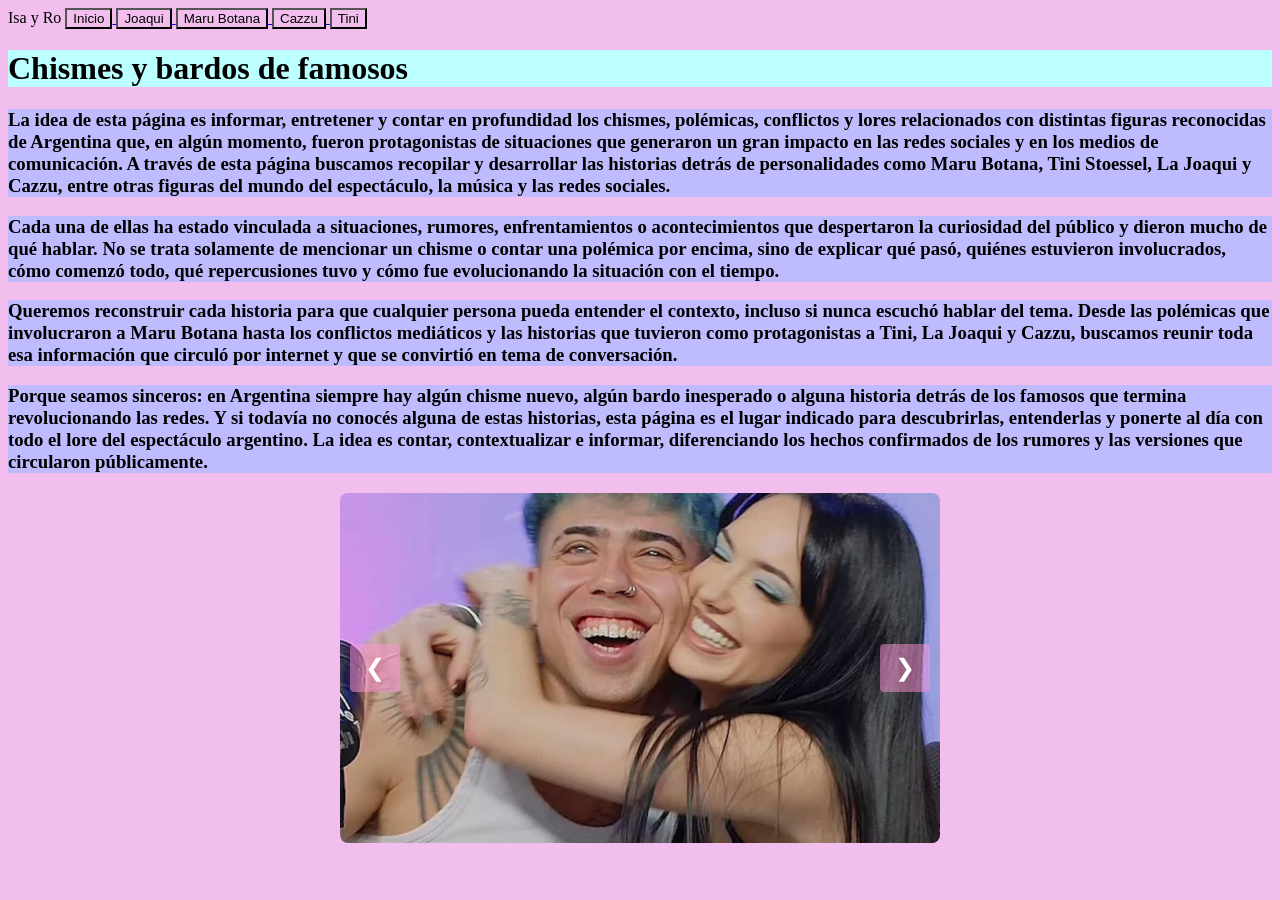
<file: index.html>
<!DOCTYPE html>
<html lang="en">
<head>
    <meta charset="UTF-8">
    <meta name="viewport" content="width=device-width, initial-scale=1.0">
    <title><chismes.bardos></title>
        <link rel="stylesheet" href="style.css">
</head>Isa y Ro<head> 
<body>
    <a href="index.html"> <button>Inicio</button> </a>
    <a href="/Trabajo 1 (Joaqui)/joaqui.html"> <button>Joaqui</button> </a>
    <a href="/Trabajo 2 (Maru)/Trabajo 2 (Maru).html"> <button>Maru Botana</button> </a>
    <a href="/trabajo 3 (Cazzu)/Trabajo 3 (Cazzu).html"> <button>Cazzu</button> </a>
    <a href="/Trabajo 4 (Tini)/Trabajo 4 (Tini.html).html"> <button>Tini</button> </a>


    <h1>Chismes y bardos de famosos</h1>
   
    <h3>La idea de esta página es informar, entretener y contar en profundidad los chismes, polémicas, conflictos y lores relacionados con distintas figuras reconocidas de Argentina que, en algún momento, fueron protagonistas de situaciones que generaron un gran impacto en las redes sociales y en los medios de comunicación. A través de esta página buscamos recopilar y desarrollar las historias detrás de personalidades como Maru Botana, Tini Stoessel, La Joaqui y Cazzu, entre otras figuras del mundo del espectáculo, la música y las redes sociales.</h3>
        
    <h3>Cada una de ellas ha estado vinculada a situaciones, rumores, enfrentamientos o acontecimientos que despertaron la curiosidad del público y dieron mucho de qué hablar. No se trata solamente de mencionar un chisme o contar una polémica por encima, sino de explicar qué pasó, quiénes estuvieron involucrados, cómo comenzó todo, qué repercusiones tuvo y cómo fue evolucionando la situación con el tiempo.</h3> 
        
    <h3>Queremos reconstruir cada historia para que cualquier persona pueda entender el contexto, incluso si nunca escuchó hablar del tema. Desde las polémicas que involucraron a Maru Botana hasta los conflictos mediáticos y las historias que tuvieron como protagonistas a Tini, La Joaqui y Cazzu, buscamos reunir toda esa información que circuló por internet y que se convirtió en tema de conversación.</h3>
        
    <h3>Porque seamos sinceros: en Argentina siempre hay algún chisme nuevo, algún bardo inesperado o alguna historia detrás de los famosos que termina revolucionando las redes. Y si todavía no conocés alguna de estas historias, esta página es el lugar indicado para descubrirlas, entenderlas y ponerte al día con todo el lore del espectáculo argentino. La idea es contar, contextualizar e informar, diferenciando los hechos confirmados de los rumores y las versiones que circularon públicamente.</h3>

   
   
    <div class="carrusel-contenedor">
        <div class="carrusel" id="carrusel">
          <div class="diapositiva">
            <img src="Trabajo 1 (Joaqui)/joaqui 1.jpg" alt="La Joaqui y Luck Ra">
          </div>
          <div class="diapositiva">
            <img src="Trabajo 2 (Maru)/22.jfif" alt="Maru Botana">
          </div>
          <div class="diapositiva">
            <img src="trabajo 3 (Cazzu)/IMG_4603.jpeg" alt="Cazzu">
          </div>
          <div class="diapositiva">
            <img src="Trabajo 4 (Tini)/tini4 (1).webp" alt="Tini">
          </div>

        </div>
     
        <button class="boton-carrusel anterior" onclick="mover(-1)">&#10094;</button>
        <button class="boton-carrusel siguiente" onclick="mover(1)">&#10095;</button>
      </div>


</body>

<script>
    let indiceActual = 0;

    function mover(direccion) {
      const diapositivas = document.querySelectorAll('.diapositiva');
      const totalDiapositivas = diapositivas.length;
     
      indiceActual += direccion;

      if (indiceActual >= totalDiapositivas) {
        indiceActual = 0;
      } else if (indiceActual < 0) {
        indiceActual = totalDiapositivas - 1;
      }

      const carrusel = document.getElementById('carrusel');
      carrusel.style.transform = `translateX(-${indiceActual * 100}%)`;
    }
  </script>


</html>
</file>
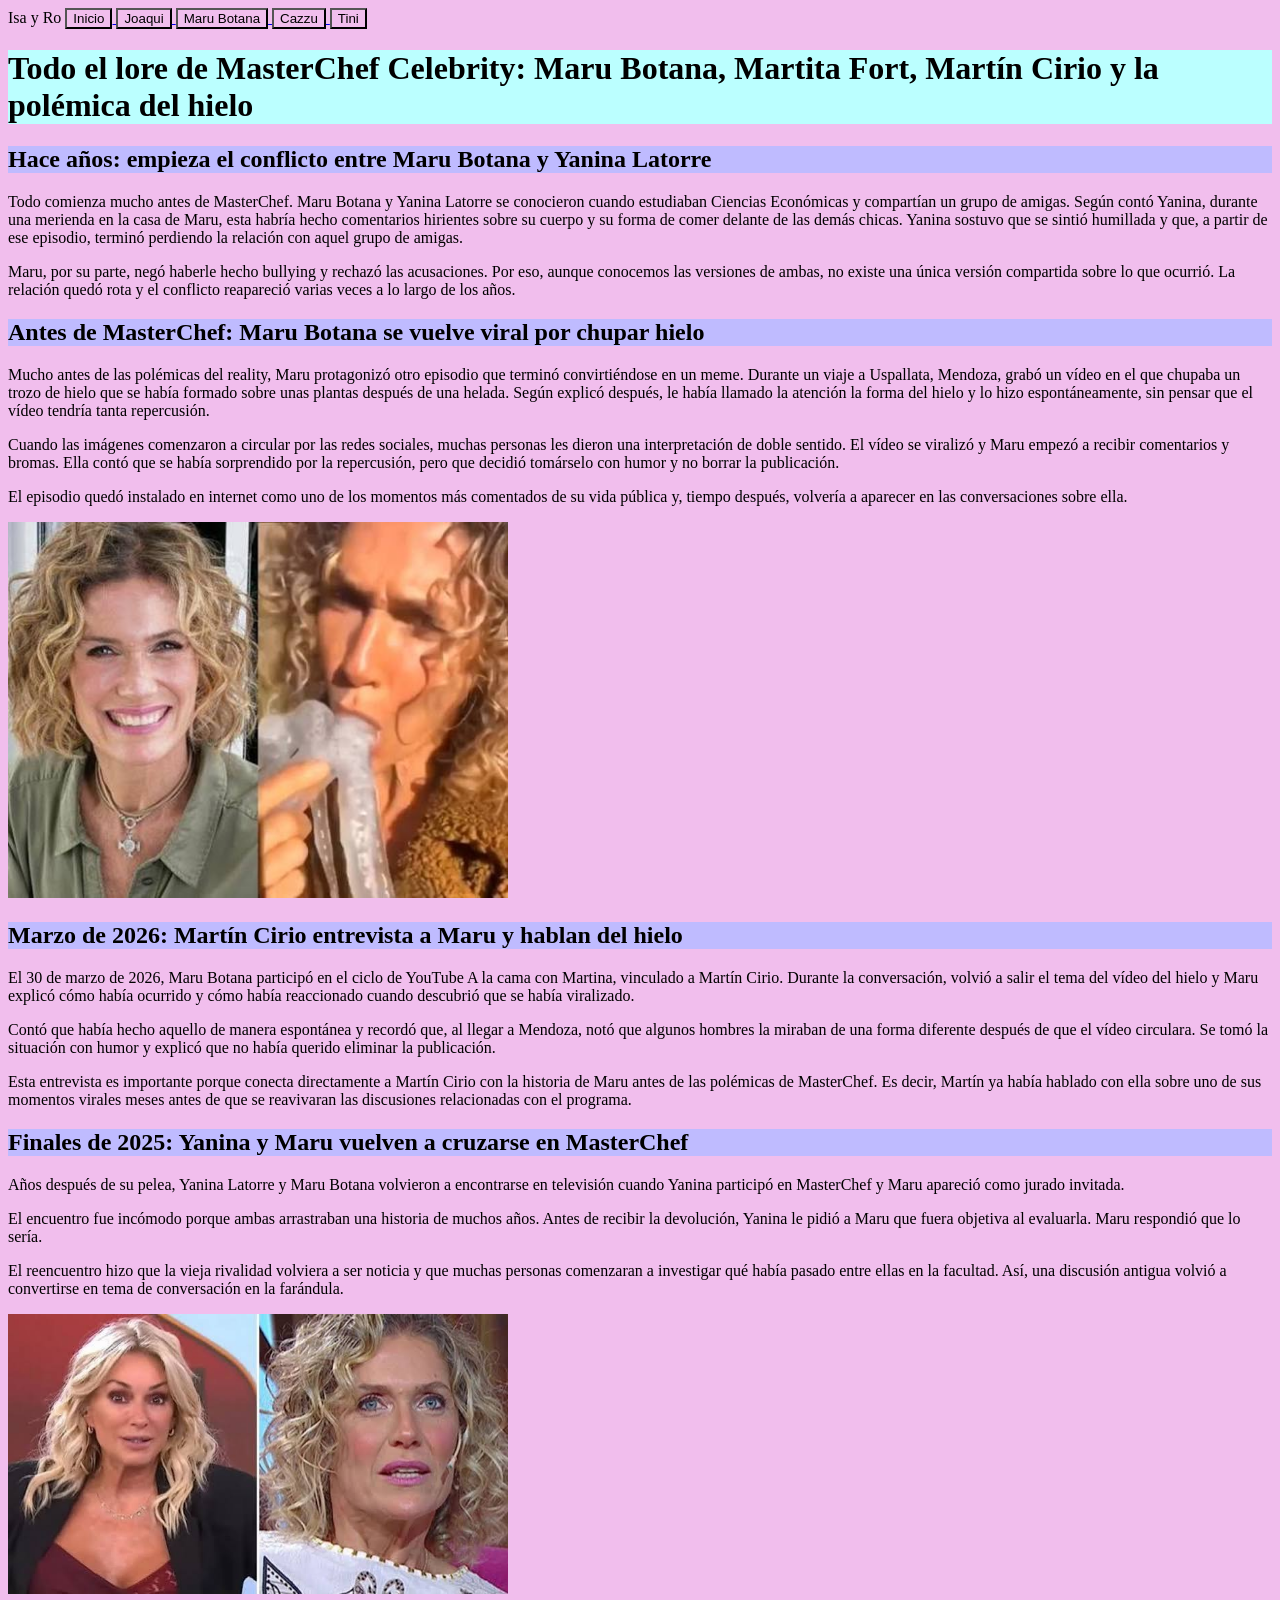
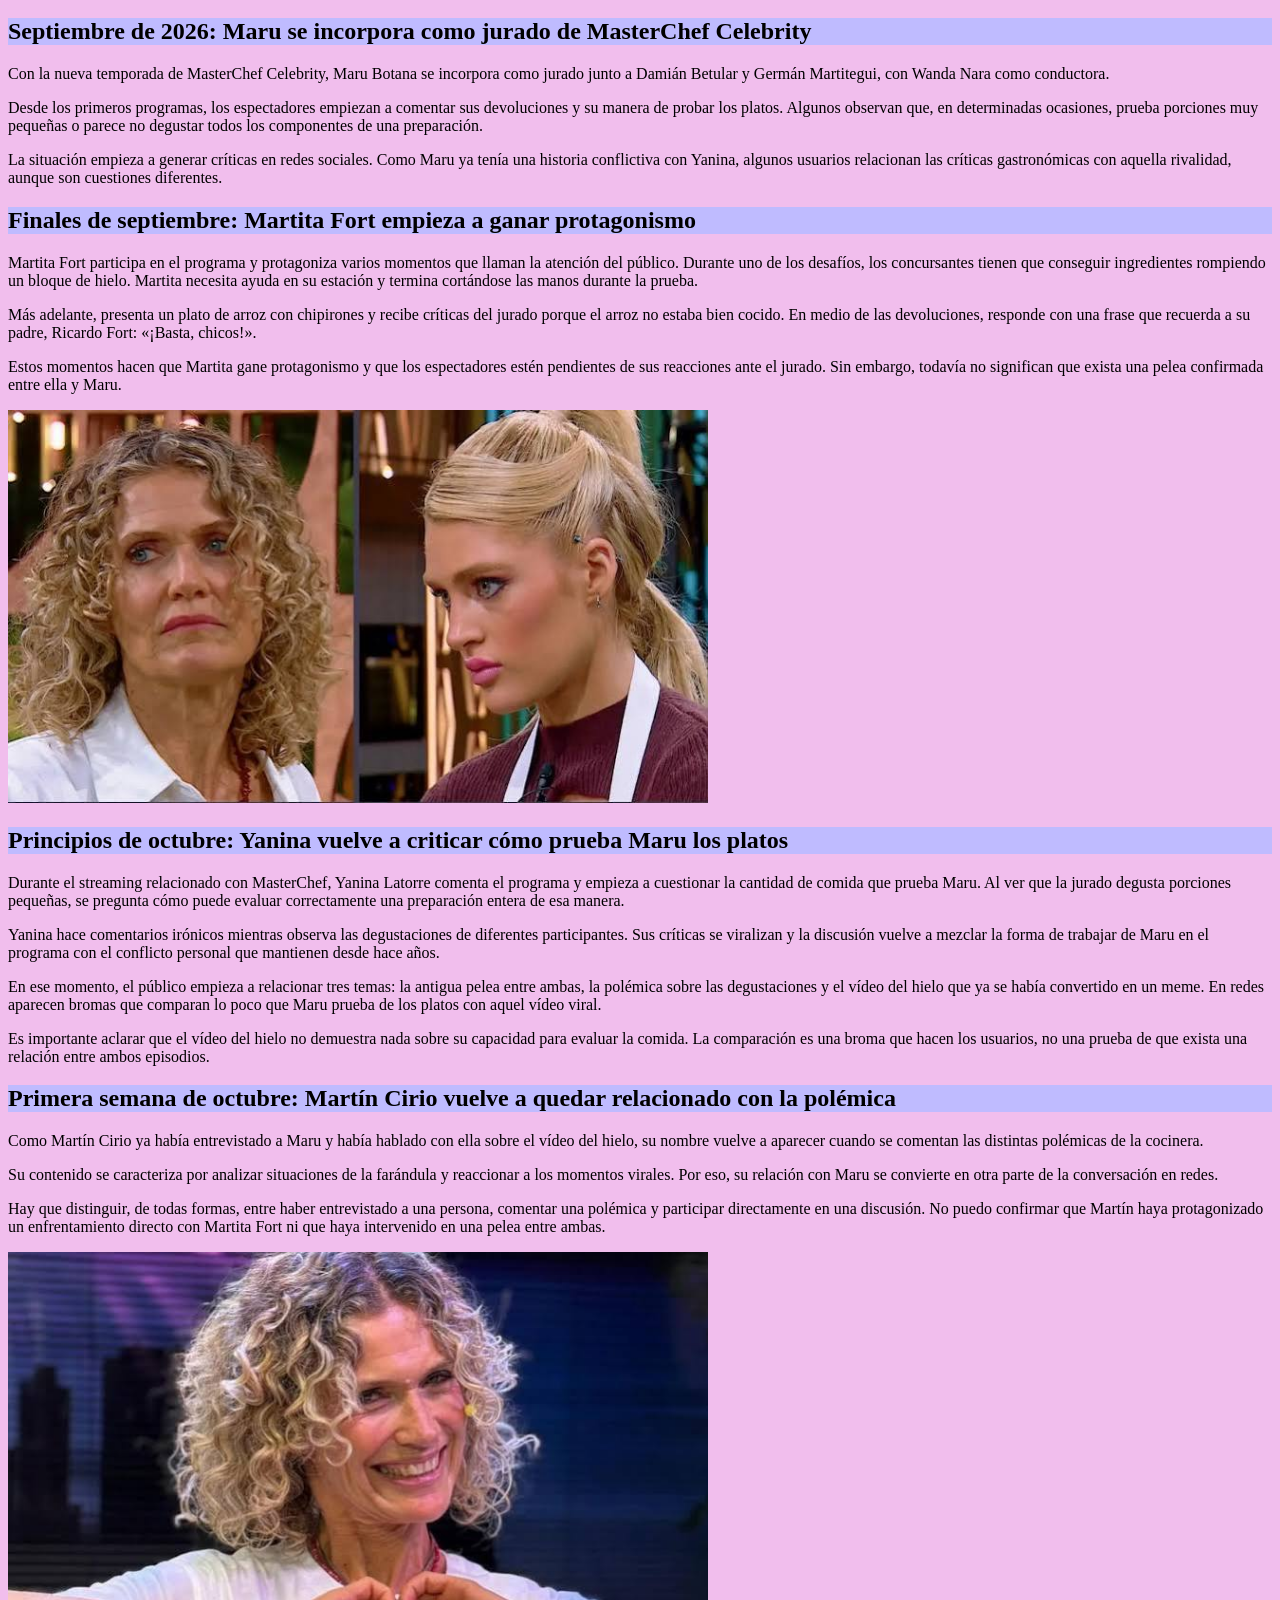
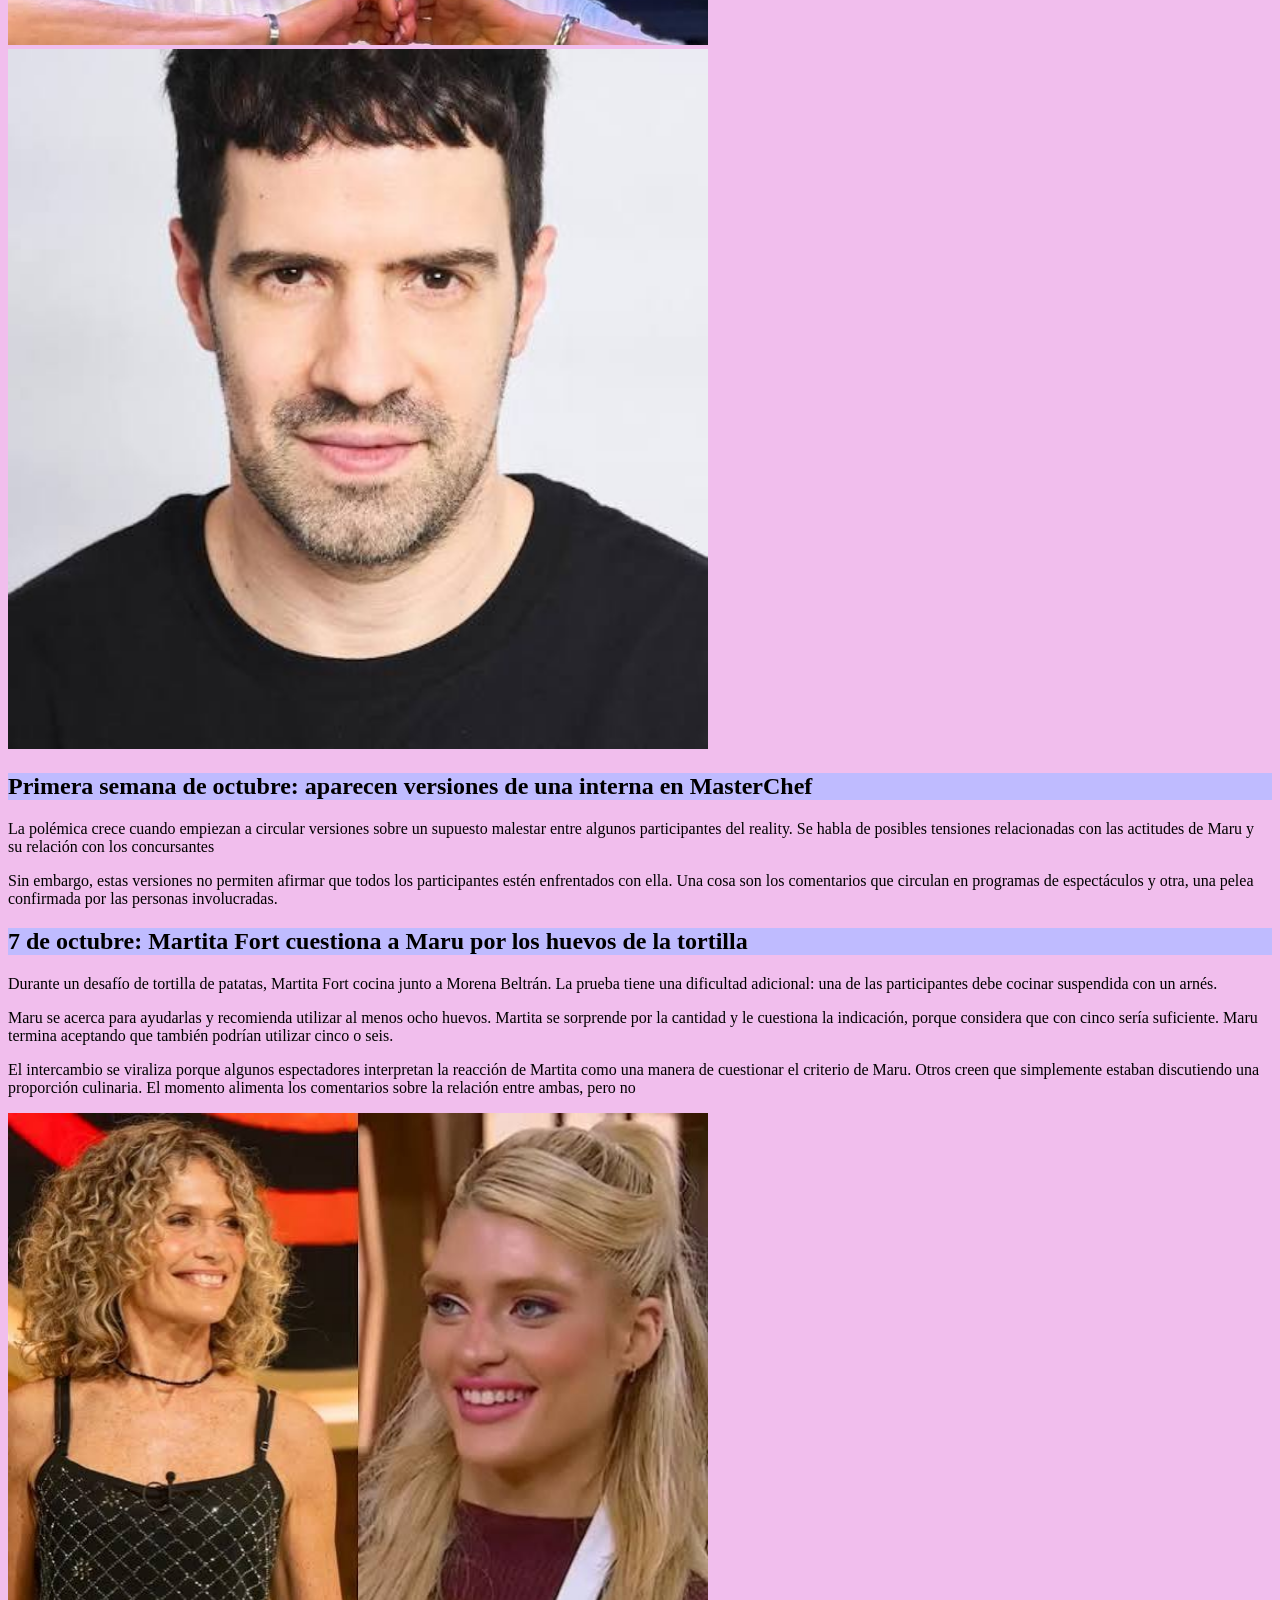
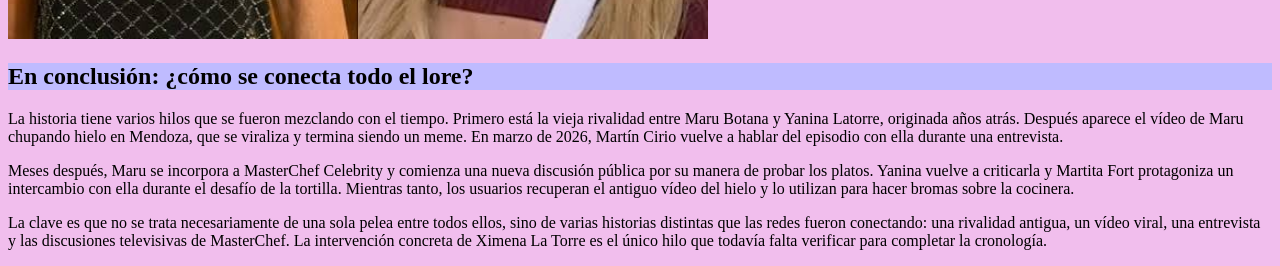
<file: Trabajo 2 (Maru)/Trabajo 2 (Maru).html>
<!DOCTYPE html>
<html lang="en">
<head>
    <meta charset="UTF-8">
    <meta name="viewport" content="width=device-width, initial-scale=1.0">
    <title>chisme.bardos</title>
    <link rel="stylesheet" href="../style.css">
<head>Isa y Ro</head>
<body>
  <a href="../index.html"> <button>Inicio</button> </a>
  <a href="../Trabajo 1 (Joaqui)/joaqui.html"> <button>Joaqui</button> </a>
  <a href="Trabajo 2 (Maru).html"> <button>Maru Botana</button> </a>
  <a href="../trabajo 3 (Cazzu)/Trabajo 3 (Cazzu).html"> <button>Cazzu</button> </a>
  <a href="../Trabajo 4 (Tini)/Trabajo 4 (Tini.html).html"> <button>Tini</button> </a>

    <h1>Todo el lore de MasterChef Celebrity: Maru Botana, Martita Fort, Martín Cirio y la polémica del hielo</h1>

    <h2>Hace años: empieza el conflicto entre Maru Botana y Yanina Latorre</h2>
    <p>Todo comienza mucho antes de MasterChef. Maru Botana y Yanina Latorre se conocieron cuando estudiaban Ciencias Económicas y compartían un grupo de amigas. Según contó Yanina, durante una merienda en la casa de Maru, esta habría hecho comentarios hirientes sobre su cuerpo y su forma de comer delante de las demás chicas. Yanina sostuvo que se sintió humillada y que, a partir de ese episodio, terminó perdiendo la relación con aquel grupo de amigas.</p>
        <p>Maru, por su parte, negó haberle hecho bullying y rechazó las acusaciones. Por eso, aunque conocemos las versiones de ambas, no existe una única versión compartida sobre lo que ocurrió. La relación quedó rota y el conflicto reapareció varias veces a lo largo de los años.</p>

        <h2>Antes de MasterChef: Maru Botana se vuelve viral por chupar hielo</h2>
        <p>Mucho antes de las polémicas del reality, Maru protagonizó otro episodio que terminó convirtiéndose en un meme. Durante un viaje a Uspallata, Mendoza, grabó un vídeo en el que chupaba un trozo de hielo que se había formado sobre unas plantas después de una helada. Según explicó después, le había llamado la atención la forma del hielo y lo hizo espontáneamente, sin pensar que el vídeo tendría tanta repercusión.</p>
        <p>Cuando las imágenes comenzaron a circular por las redes sociales, muchas personas les dieron una interpretación de doble sentido. El vídeo se viralizó y Maru empezó a recibir comentarios y bromas. Ella contó que se había sorprendido por la repercusión, pero que decidió tomárselo con humor y no borrar la publicación.</p>
        <p>El episodio quedó instalado en internet como uno de los momentos más comentados de su vida pública y, tiempo después, volvería a aparecer en las conversaciones sobre ella.</p>

        <img src="images (5).jfif" alt="relacion" width="500px">

        <h2>Marzo de 2026: Martín Cirio entrevista a Maru y hablan del hielo</h2>
        <p>El 30 de marzo de 2026, Maru Botana participó en el ciclo de YouTube A la cama con Martina, vinculado a Martín Cirio. Durante la conversación, volvió a salir el tema del vídeo del hielo y Maru explicó cómo había ocurrido y cómo había reaccionado cuando descubrió que se había viralizado.</p>
        <p>Contó que había hecho aquello de manera espontánea y recordó que, al llegar a Mendoza, notó que algunos hombres la miraban de una forma diferente después de que el vídeo circulara. Se tomó la situación con humor y explicó que no había querido eliminar la publicación.</p>
        <p>Esta entrevista es importante porque conecta directamente a Martín Cirio con la historia de Maru antes de las polémicas de MasterChef. Es decir, Martín ya había hablado con ella sobre uno de sus momentos virales meses antes de que se reavivaran las discusiones relacionadas con el programa.</p>

        <h2>Finales de 2025: Yanina y Maru vuelven a cruzarse en MasterChef</h2>
        <p>Años después de su pelea, Yanina Latorre y Maru Botana volvieron a encontrarse en televisión cuando Yanina participó en MasterChef y Maru apareció como jurado invitada.</p>
        <p>El encuentro fue incómodo porque ambas arrastraban una historia de muchos años. Antes de recibir la devolución, Yanina le pidió a Maru que fuera objetiva al evaluarla. Maru respondió que lo sería.</p>
        <p>El reencuentro hizo que la vieja rivalidad volviera a ser noticia y que muchas personas comenzaran a investigar qué había pasado entre ellas en la facultad. Así, una discusión antigua volvió a convertirse en tema de conversación en la farándula.</p>
        
        <img src="images (2).jfif" alt="relacion" width="500px">

        <h2>Septiembre de 2026: Maru se incorpora como jurado de MasterChef Celebrity</h2>
        <p>Con la nueva temporada de MasterChef Celebrity, Maru Botana se incorpora como jurado junto a Damián Betular y Germán Martitegui, con Wanda Nara como conductora.</p>
        <p>Desde los primeros programas, los espectadores empiezan a comentar sus devoluciones y su manera de probar los platos. Algunos observan que, en determinadas ocasiones, prueba porciones muy pequeñas o parece no degustar todos los componentes de una preparación.</p>
        <p>La situación empieza a generar críticas en redes sociales. Como Maru ya tenía una historia conflictiva con Yanina, algunos usuarios relacionan las críticas gastronómicas con aquella rivalidad, aunque son cuestiones diferentes.</p>

        <h2>Finales de septiembre: Martita Fort empieza a ganar protagonismo</h2>
        <p>Martita Fort participa en el programa y protagoniza varios momentos que llaman la atención del público. Durante uno de los desafíos, los concursantes tienen que conseguir ingredientes rompiendo un bloque de hielo. Martita necesita ayuda en su estación y termina cortándose las manos durante la prueba.</p>
        <p>Más adelante, presenta un plato de arroz con chipirones y recibe críticas del jurado porque el arroz no estaba bien cocido. En medio de las devoluciones, responde con una frase que recuerda a su padre, Ricardo Fort: «¡Basta, chicos!».</p>
        <p>Estos momentos hacen que Martita gane protagonismo y que los espectadores estén pendientes de sus reacciones ante el jurado. Sin embargo, todavía no significan que exista una pelea confirmada entre ella y Maru.</p>

        <img src="images.jfif" alt="relacion" width="700px">

        <h2>Principios de octubre: Yanina vuelve a criticar cómo prueba Maru los platos</h2>
        <p>Durante el streaming relacionado con MasterChef, Yanina Latorre comenta el programa y empieza a cuestionar la cantidad de comida que prueba Maru. Al ver que la jurado degusta porciones pequeñas, se pregunta cómo puede evaluar correctamente una preparación entera de esa manera.</p>
        <p>Yanina hace comentarios irónicos mientras observa las degustaciones de diferentes participantes. Sus críticas se viralizan y la discusión vuelve a mezclar la forma de trabajar de Maru en el programa con el conflicto personal que mantienen desde hace años.</p>
        <p>En ese momento, el público empieza a relacionar tres temas: la antigua pelea entre ambas, la polémica sobre las degustaciones y el vídeo del hielo que ya se había convertido en un meme. En redes aparecen bromas que comparan lo poco que Maru prueba de los platos con aquel vídeo viral.</p>
        <p>Es importante aclarar que el vídeo del hielo no demuestra nada sobre su capacidad para evaluar la comida. La comparación es una broma que hacen los usuarios, no una prueba de que exista una relación entre ambos episodios.</p>

        <h2>Primera semana de octubre: Martín Cirio vuelve a quedar relacionado con la polémica</h2>
        <p>Como Martín Cirio ya había entrevistado a Maru y había hablado con ella sobre el vídeo del hielo, su nombre vuelve a aparecer cuando se comentan las distintas polémicas de la cocinera.</p>
        <p>Su contenido se caracteriza por analizar situaciones de la farándula y reaccionar a los momentos virales. Por eso, su relación con Maru se convierte en otra parte de la conversación en redes.</p>
        <p>Hay que distinguir, de todas formas, entre haber entrevistado a una persona, comentar una polémica y participar directamente en una discusión. No puedo confirmar que Martín haya protagonizado un enfrentamiento directo con Martita Fort ni que haya intervenido en una pelea entre ambas.</p>
       
        <img src="images (6).jfif" alt="relacion" width="700px"> <img src="images (7).jfif" alt="relacion" width="700px">

        <h2>Primera semana de octubre: aparecen versiones de una interna en MasterChef</h2>
        <p>La polémica crece cuando empiezan a circular versiones sobre un supuesto malestar entre algunos participantes del reality. Se habla de posibles tensiones relacionadas con las actitudes de Maru y su relación con los concursantes</p>
        <p>Sin embargo, estas versiones no permiten afirmar que todos los participantes estén enfrentados con ella. Una cosa son los comentarios que circulan en programas de espectáculos y otra, una pelea confirmada por las personas involucradas.</p>
       
        <h2>7 de octubre: Martita Fort cuestiona a Maru por los huevos de la tortilla</h2>
        <p>Durante un desafío de tortilla de patatas, Martita Fort cocina junto a Morena Beltrán. La prueba tiene una dificultad adicional: una de las participantes debe cocinar suspendida con un arnés.</p>
        <p>Maru se acerca para ayudarlas y recomienda utilizar al menos ocho huevos. Martita se sorprende por la cantidad y le cuestiona la indicación, porque considera que con cinco sería suficiente. Maru termina aceptando que también podrían utilizar cinco o seis.</p>
        <p>El intercambio se viraliza porque algunos espectadores interpretan la reacción de Martita como una manera de cuestionar el criterio de Maru. Otros creen que simplemente estaban discutiendo una proporción culinaria.
       El momento alimenta los comentarios sobre la relación entre ambas, pero no</p>

       <img src="images (8).jfif" alt="relacion" width="700px">

       <h2>En conclusión: ¿cómo se conecta todo el lore?</h2>
        <p>La historia tiene varios hilos que se fueron mezclando con el tiempo. Primero está la vieja rivalidad entre Maru Botana y Yanina Latorre, originada años atrás. Después aparece el vídeo de Maru chupando hielo en Mendoza, que se viraliza y termina siendo un meme. En marzo de 2026, Martín Cirio vuelve a hablar del episodio con ella durante una entrevista.</p>
<p>Meses después, Maru se incorpora a MasterChef Celebrity y comienza una nueva discusión pública por su manera de probar los platos. Yanina vuelve a criticarla y Martita Fort protagoniza un intercambio con ella durante el desafío de la tortilla. Mientras tanto, los usuarios recuperan el antiguo vídeo del hielo y lo utilizan para hacer bromas sobre la cocinera.</p>
<p>La clave es que no se trata necesariamente de una sola pelea entre todos ellos, sino de varias historias distintas que las redes fueron conectando: una rivalidad antigua, un vídeo viral, una entrevista y las discusiones televisivas de MasterChef. La intervención concreta de Ximena La Torre es el único hilo que todavía falta verificar para completar la cronología.</p>
</body>
<script>
    let indiceActual = 0;

    function mover(direccion) {
      const diapositivas = document.querySelectorAll('.diapositiva');
      const totalDiapositivas = diapositivas.length;
     
      indiceActual += direccion;

      if (indiceActual >= totalDiapositivas) {
        indiceActual = 0;
      } else if (indiceActual < 0) {
        indiceActual = totalDiapositivas - 1;
      }

      const carrusel = document.getElementById('carrusel');
      carrusel.style.transform = `translateX(-${indiceActual * 100}%)`;
    }
  </script>

</html>
</file>
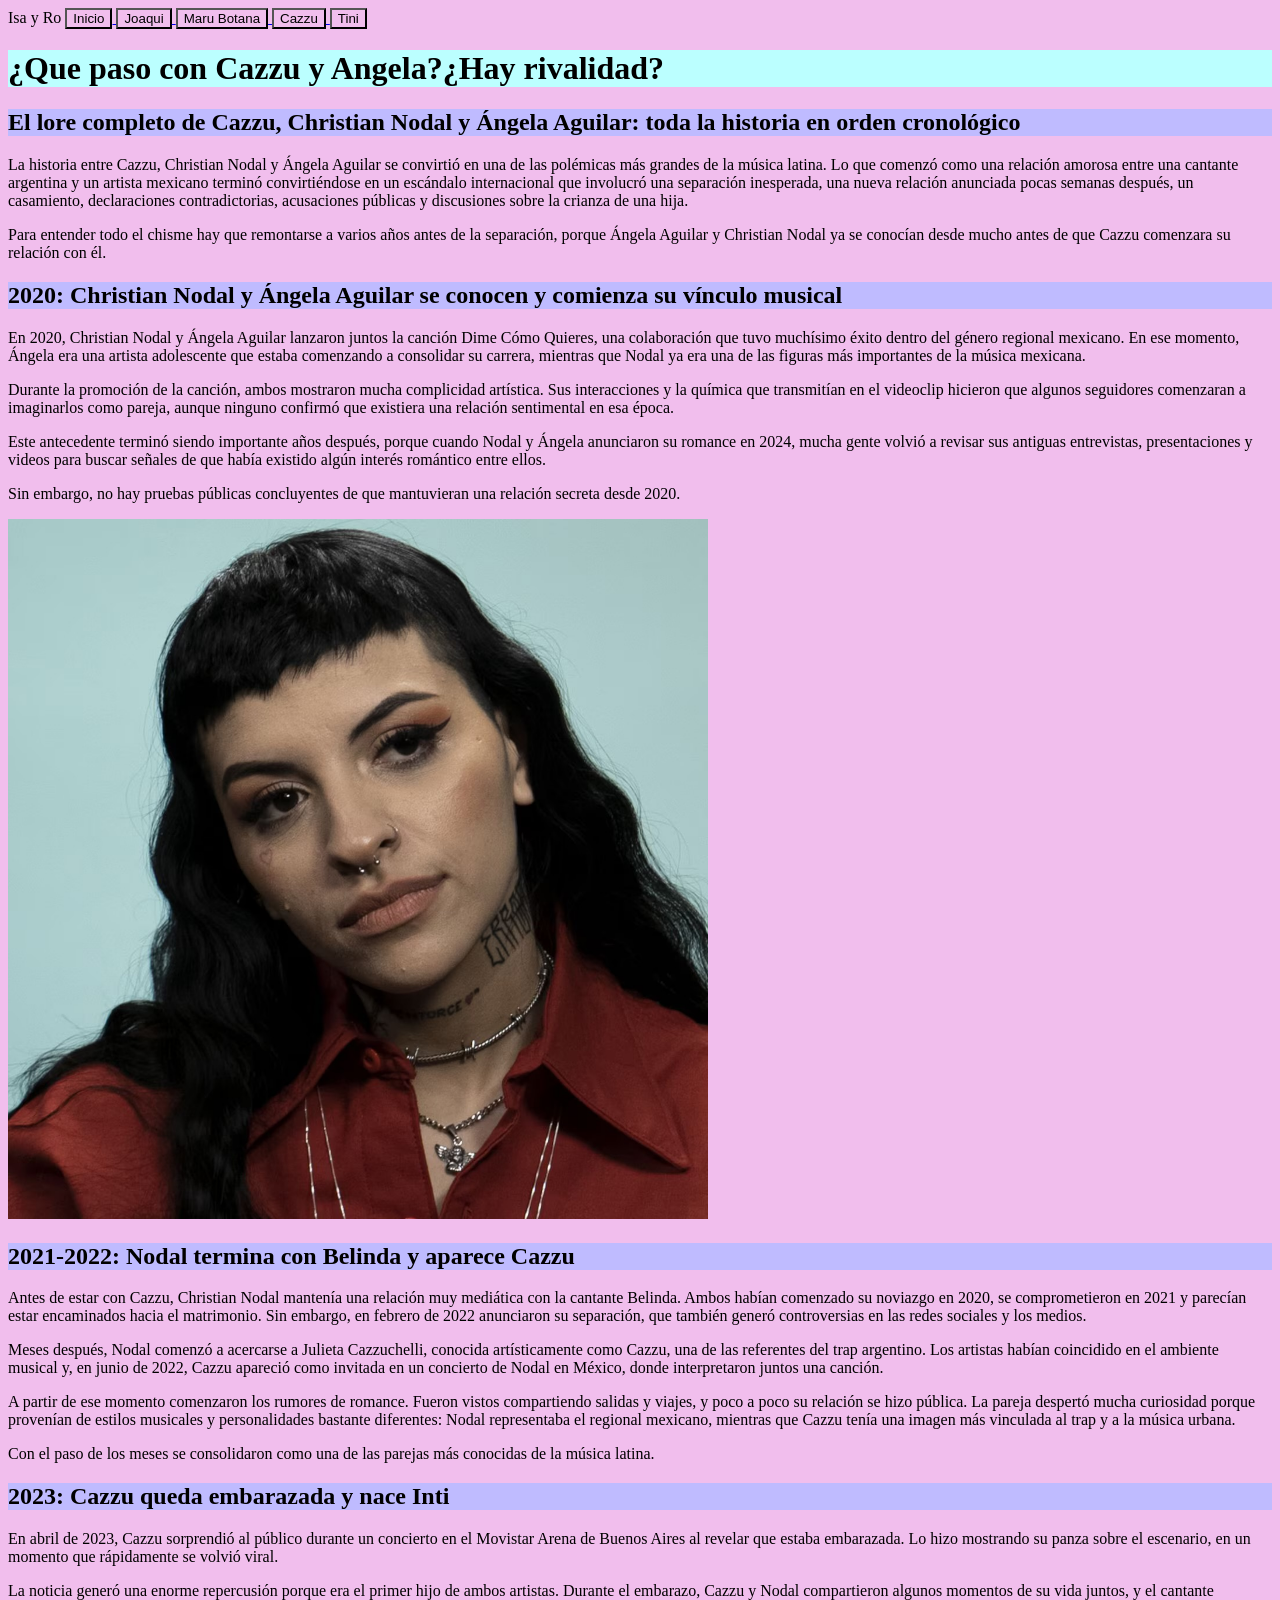
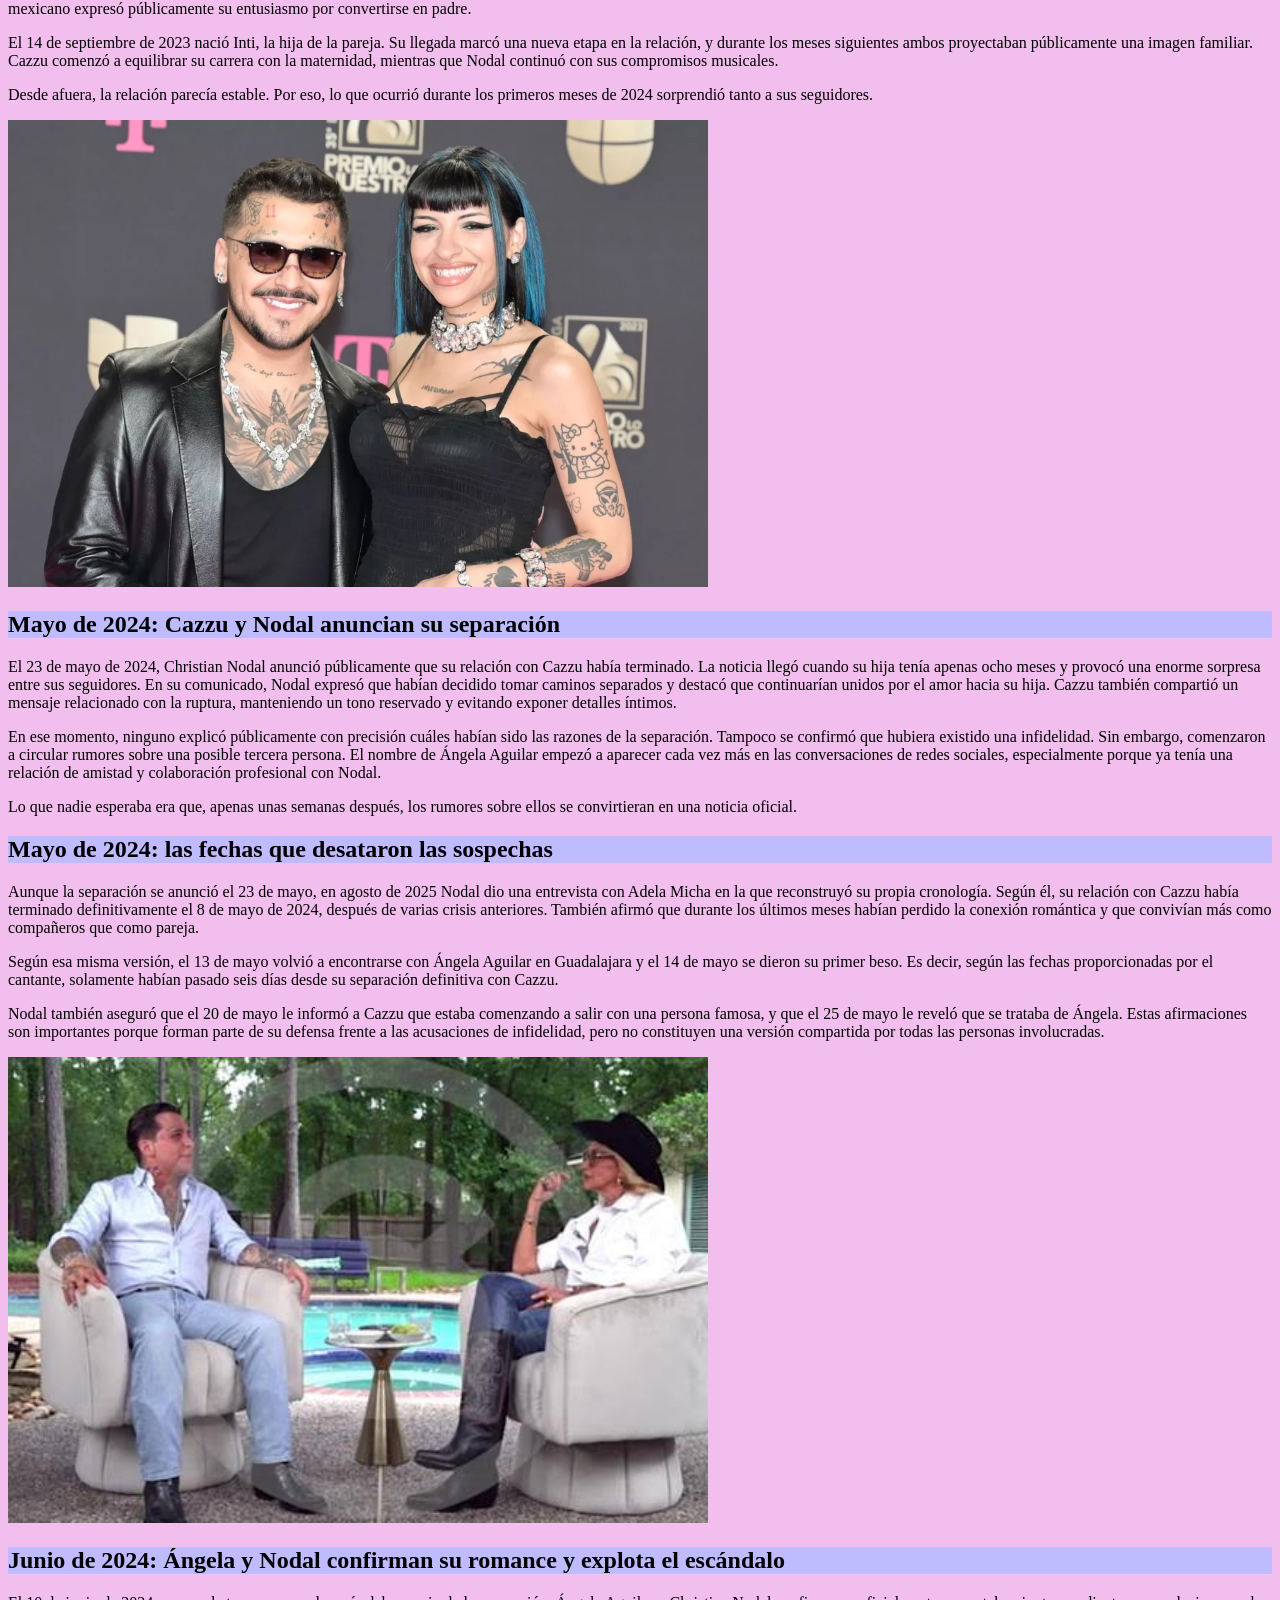
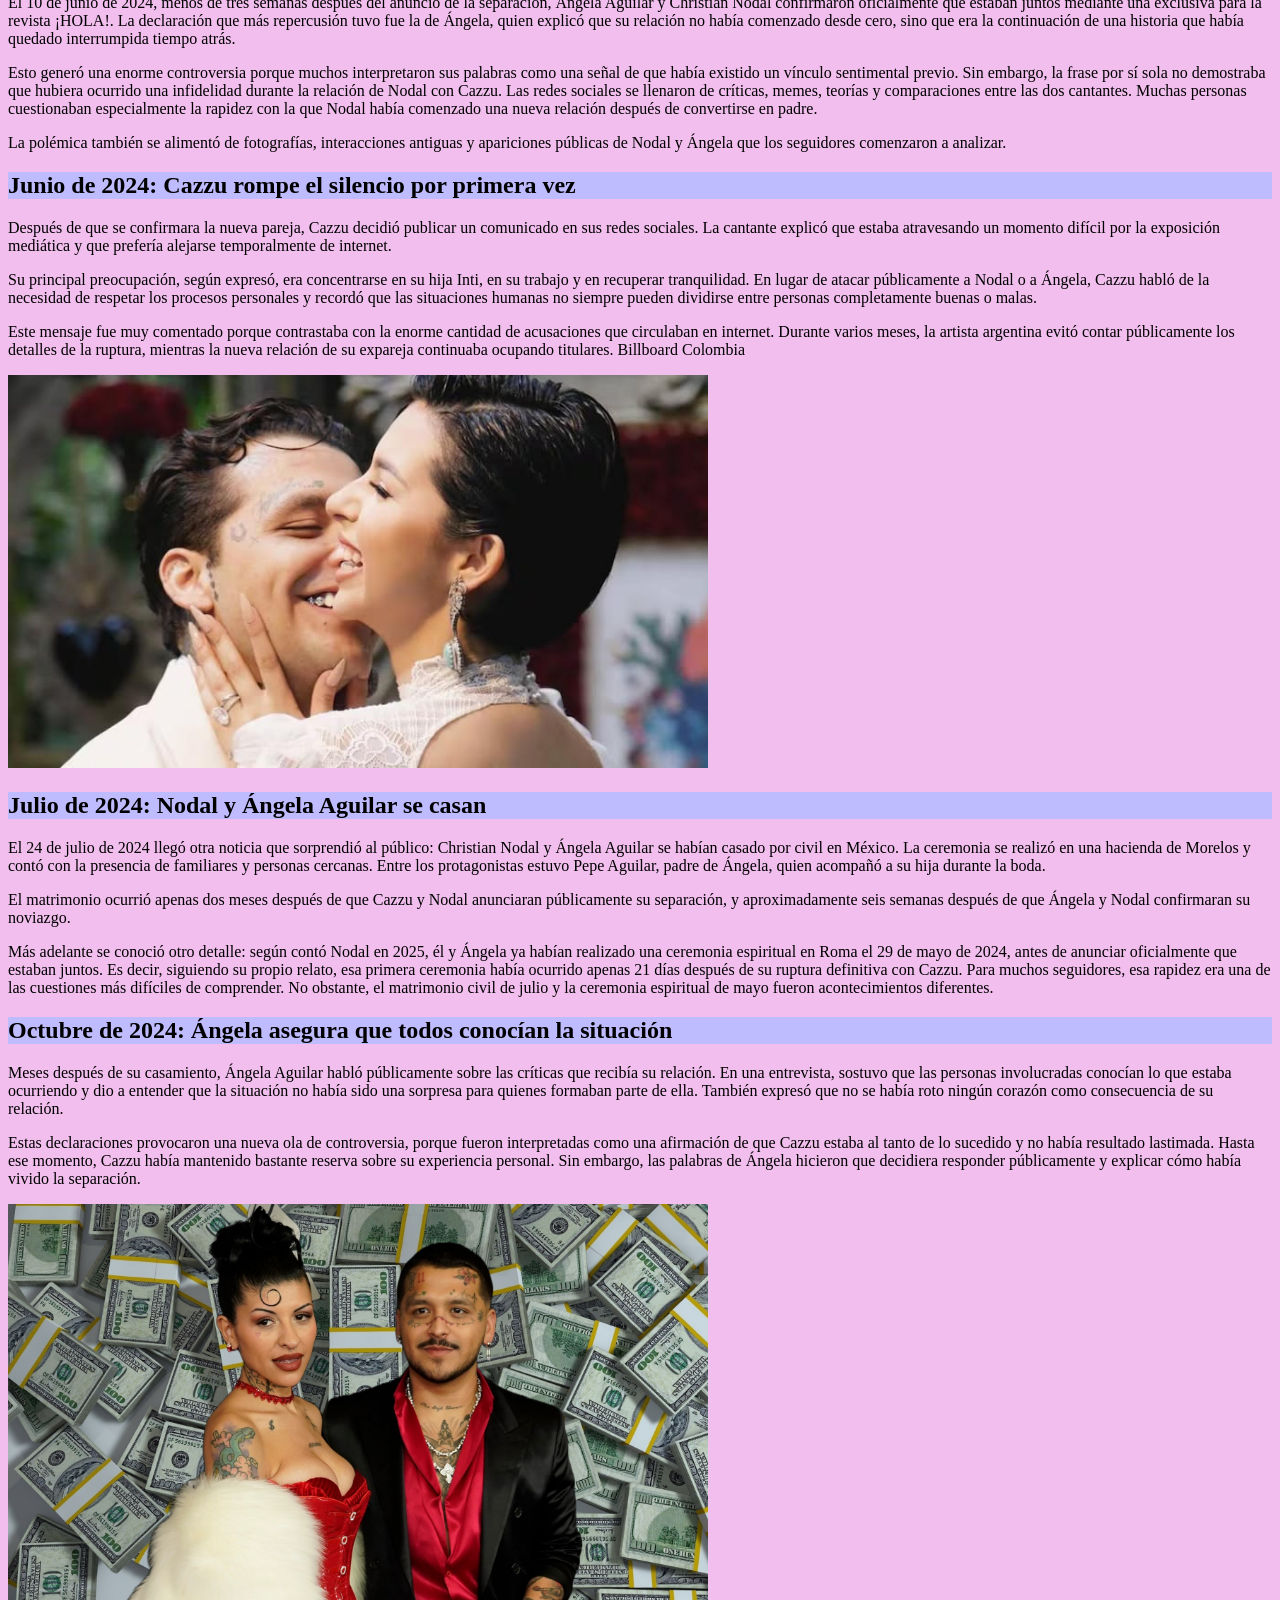
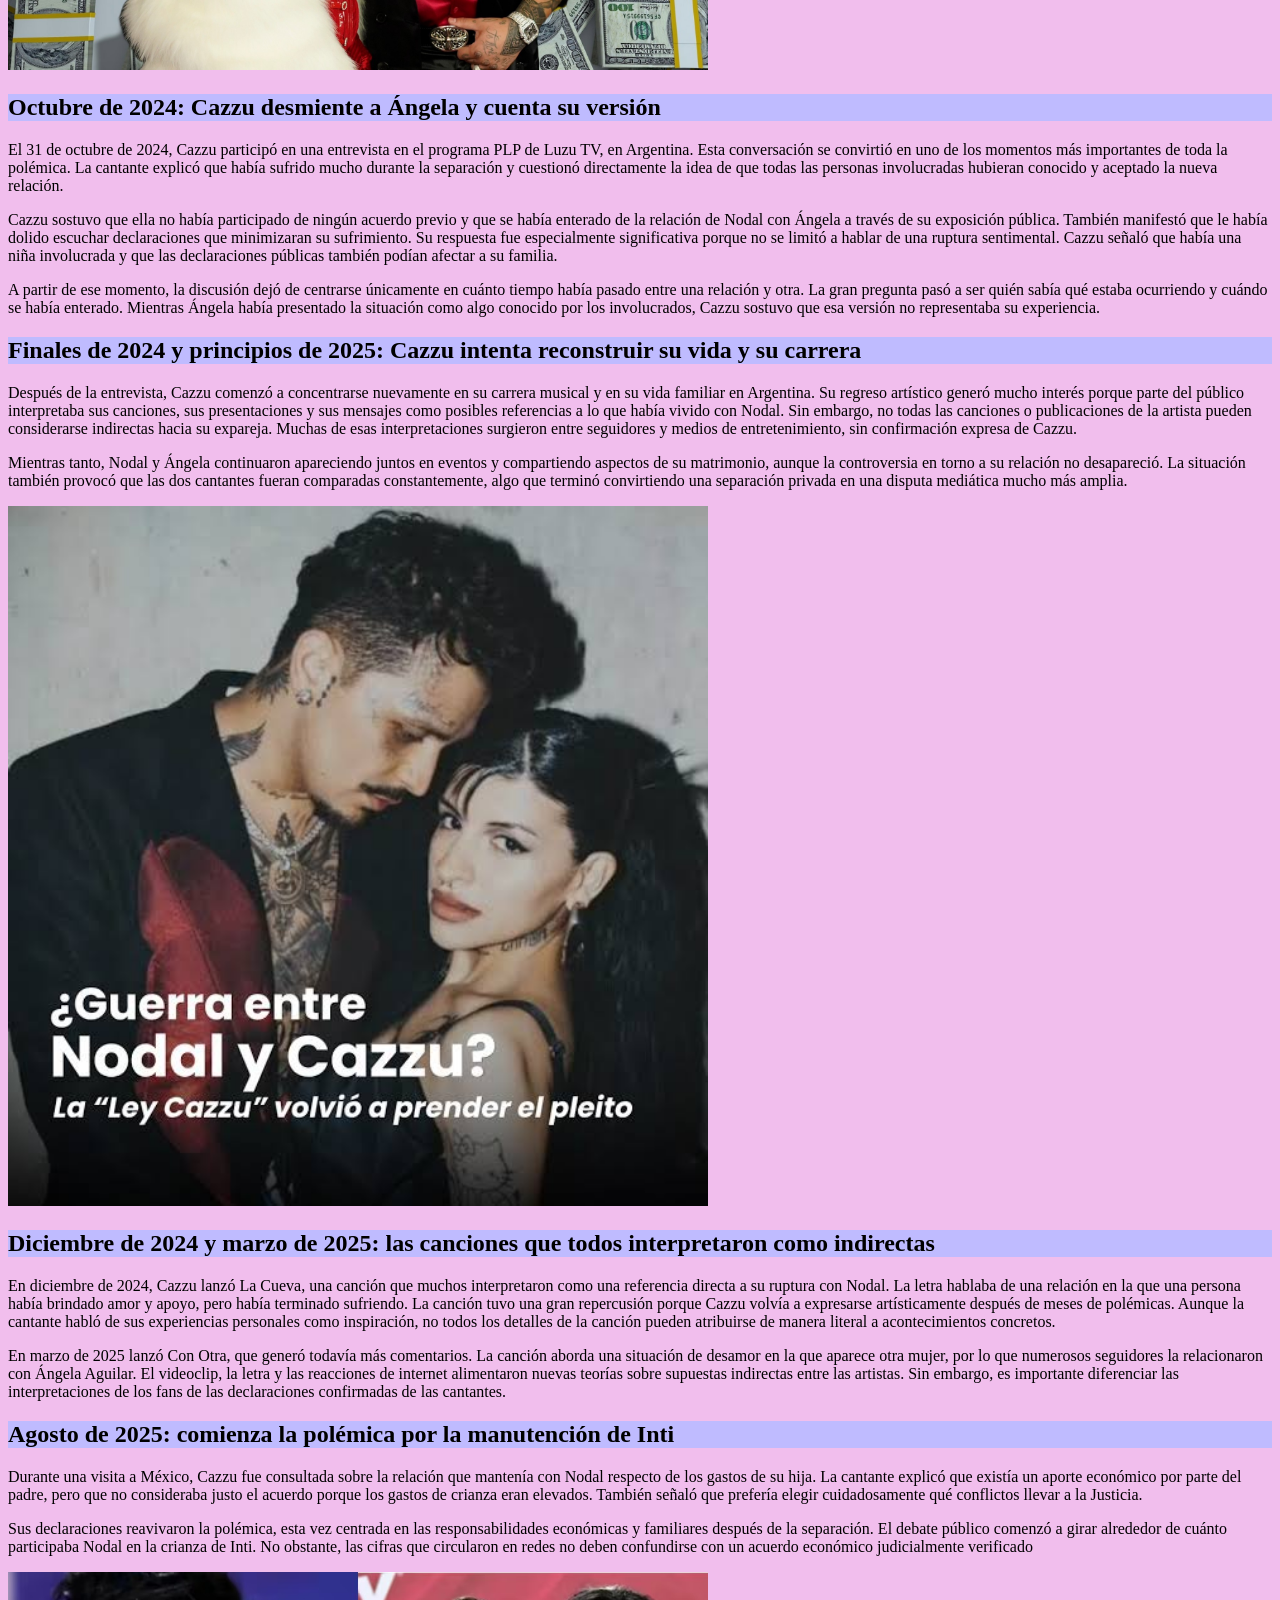
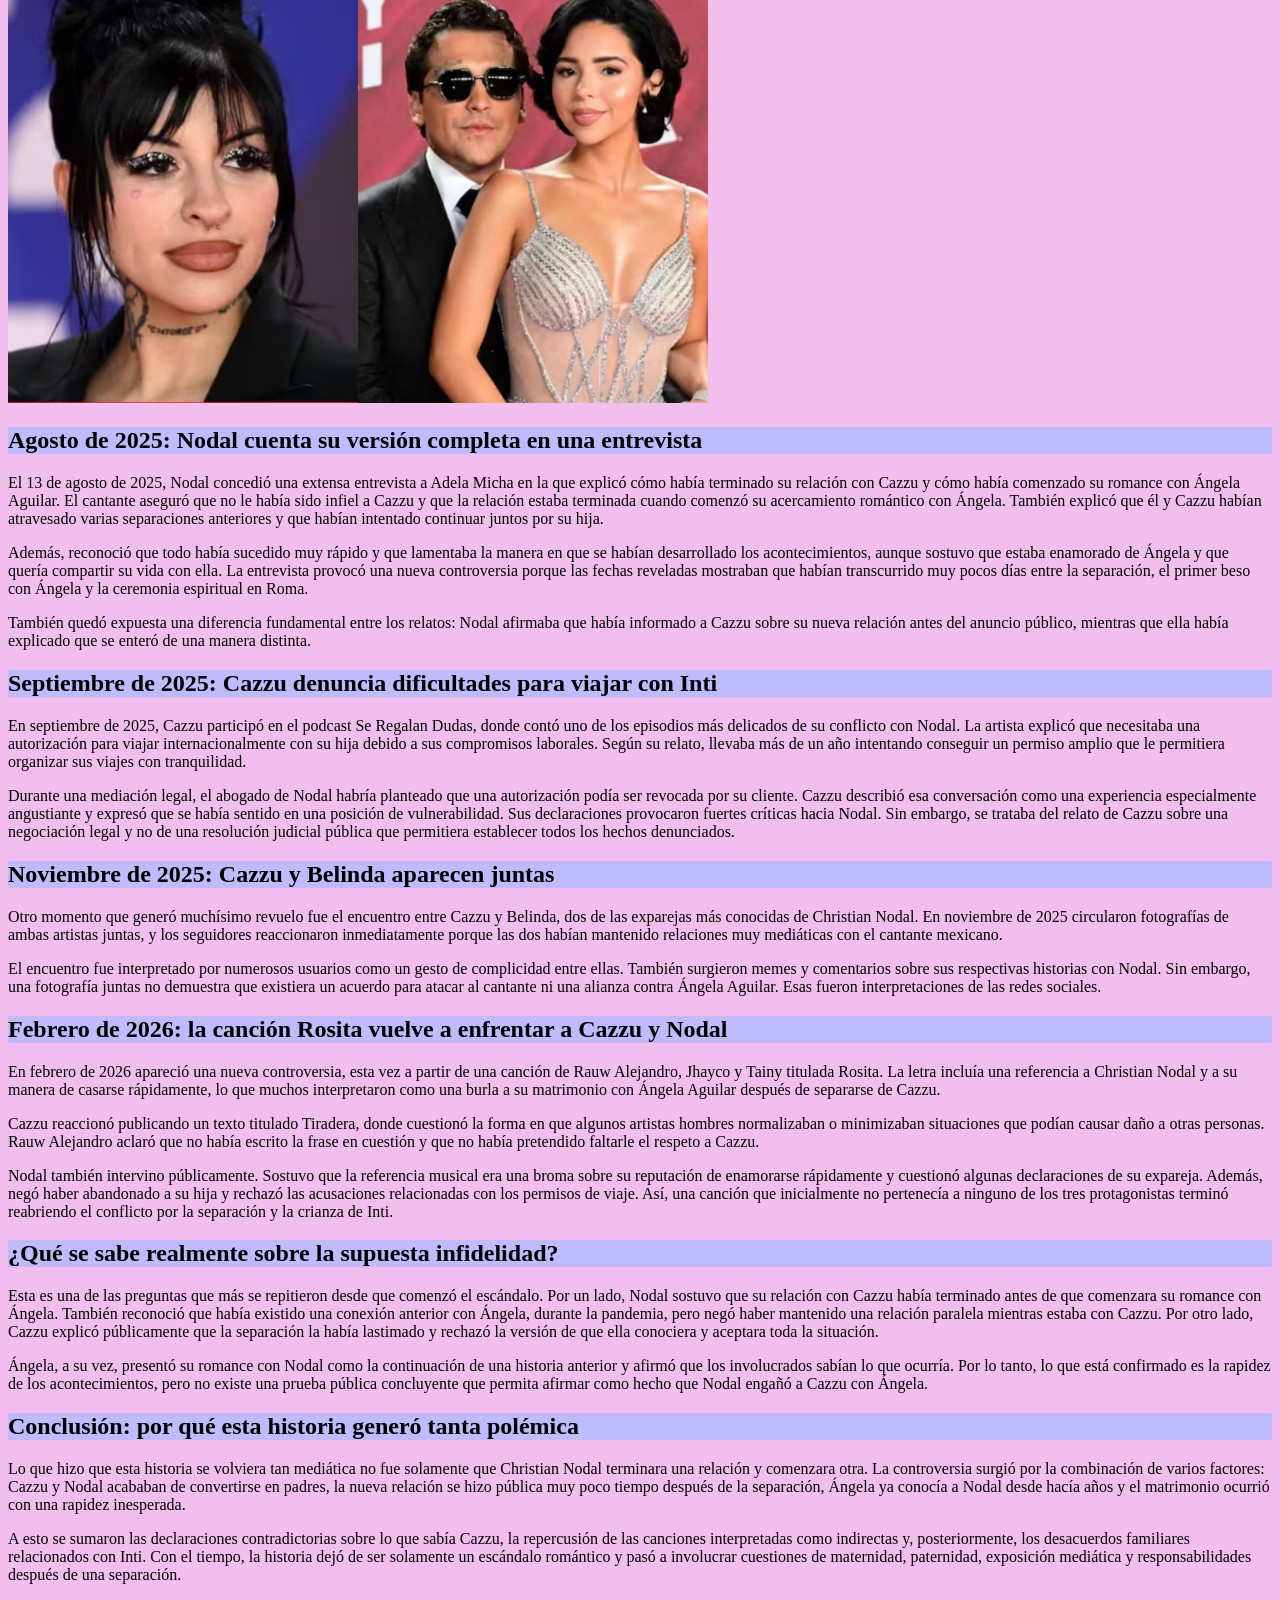
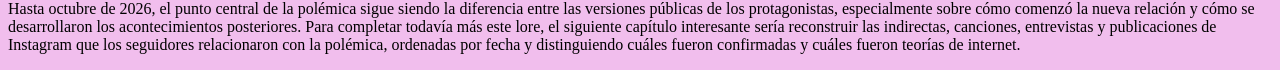
<file: trabajo 3 (Cazzu)/Trabajo 3 (Cazzu).html>
<!DOCTYPE html>
<html lang="en">
<head>
    <meta charset="UTF-8">
    <meta name="viewport" content="width=device-width, initial-scale=1.0">
    <title><chismes.bardos></title>
        <link rel="stylesheet" href="../style.css">
</head>Isa y Ro</head>
<body>
  <a href="../index.html"> <button>Inicio</button> </a>
  <a href="../Trabajo 1 (Joaqui)/joaqui.html"> <button>Joaqui</button> </a>
  <a href="../Trabajo 2 (Maru)/Trabajo 2 (Maru).html"> <button>Maru Botana</button> </a>
  <a href="Trabajo 3 (Cazzu).html"> <button>Cazzu</button> </a>
  <a href="../Trabajo 4 (Tini)/Trabajo 4 (Tini.html).html"> <button>Tini</button> </a>
    <h1>¿Que paso con Cazzu y Angela?¿Hay rivalidad?</h1>

    <h2>El lore completo de Cazzu, Christian Nodal y Ángela Aguilar: toda la historia en orden cronológico</h2>
 
    <p>La historia entre Cazzu, Christian Nodal y Ángela Aguilar se convirtió en una de las polémicas más grandes de la música latina. Lo que comenzó como una relación amorosa entre una cantante argentina y un artista mexicano terminó convirtiéndose en un escándalo internacional que involucró una separación inesperada, una nueva relación anunciada pocas semanas después, un casamiento, declaraciones contradictorias, acusaciones públicas y discusiones sobre la crianza de una hija.</p>
    <p>Para entender todo el chisme hay que remontarse a varios años antes de la separación, porque Ángela Aguilar y Christian Nodal ya se conocían desde mucho antes de que Cazzu comenzara su relación con él.</p>
    
    <h2>2020: Christian Nodal y Ángela Aguilar se conocen y comienza su vínculo musical</h2>
    <p>En 2020, Christian Nodal y Ángela Aguilar lanzaron juntos la canción Dime Cómo Quieres, una colaboración que tuvo muchísimo éxito dentro del género regional mexicano. En ese momento, Ángela era una artista adolescente que estaba comenzando a consolidar su carrera, mientras que Nodal ya era una de las figuras más importantes de la música mexicana.</p>
    <p>Durante la promoción de la canción, ambos mostraron mucha complicidad artística. Sus interacciones y la química que transmitían en el videoclip hicieron que algunos seguidores comenzaran a imaginarlos como pareja, aunque ninguno confirmó que existiera una relación sentimental en esa época.</p>
    <p>Este antecedente terminó siendo importante años después, porque cuando Nodal y Ángela anunciaron su romance en 2024, mucha gente volvió a revisar sus antiguas entrevistas, presentaciones y videos para buscar señales de que había existido algún interés romántico entre ellos.</p>
    <p>Sin embargo, no hay pruebas públicas concluyentes de que mantuvieran una relación secreta desde 2020.</p>

    <img src="IMG_4603.jpeg" alt="relacion"width="700px">

    <h2>2021-2022: Nodal termina con Belinda y aparece Cazzu</h2>
    <p>Antes de estar con Cazzu, Christian Nodal mantenía una relación muy mediática con la cantante Belinda. Ambos habían comenzado su noviazgo en 2020, se comprometieron en 2021 y parecían estar encaminados hacia el matrimonio. Sin embargo, en febrero de 2022 anunciaron su separación, que también generó controversias en las redes sociales y los medios.</p>
    <p>Meses después, Nodal comenzó a acercarse a Julieta Cazzuchelli, conocida artísticamente como Cazzu, una de las referentes del trap argentino. Los artistas habían coincidido en el ambiente musical y, en junio de 2022, Cazzu apareció como invitada en un concierto de Nodal en México, donde interpretaron juntos una canción.</p>
    <p>A partir de ese momento comenzaron los rumores de romance. Fueron vistos compartiendo salidas y viajes, y poco a poco su relación se hizo pública. La pareja despertó mucha curiosidad porque provenían de estilos musicales y personalidades bastante diferentes: Nodal representaba el regional mexicano, mientras que Cazzu tenía una imagen más vinculada al trap y a la música urbana.</p>
    <p>Con el paso de los meses se consolidaron como una de las parejas más conocidas de la música latina.</p>

    <h2>2023: Cazzu queda embarazada y nace Inti</h2>
    <p>En abril de 2023, Cazzu sorprendió al público durante un concierto en el Movistar Arena de Buenos Aires al revelar que estaba embarazada. Lo hizo mostrando su panza sobre el escenario, en un momento que rápidamente se volvió viral.</p>
    <p>La noticia generó una enorme repercusión porque era el primer hijo de ambos artistas. Durante el embarazo, Cazzu y Nodal compartieron algunos momentos de su vida juntos, y el cantante mexicano expresó públicamente su entusiasmo por convertirse en padre.</p>
    <p>El 14 de septiembre de 2023 nació Inti, la hija de la pareja. Su llegada marcó una nueva etapa en la relación, y durante los meses siguientes ambos proyectaban públicamente una imagen familiar. Cazzu comenzó a equilibrar su carrera con la maternidad, mientras que Nodal continuó con sus compromisos musicales.</p>
    <p>Desde afuera, la relación parecía estable. Por eso, lo que ocurrió durante los primeros meses de 2024 sorprendió tanto a sus seguidores.</p>

    <img src="IMG_4604.webp" alt="relacion" width="700px">

    <h2>Mayo de 2024: Cazzu y Nodal anuncian su separación</h2>
    <p>El 23 de mayo de 2024, Christian Nodal anunció públicamente que su relación con Cazzu había terminado. La noticia llegó cuando su hija tenía apenas ocho meses y provocó una enorme sorpresa entre sus seguidores. En su comunicado, Nodal expresó que habían decidido tomar caminos separados y destacó que continuarían unidos por el amor hacia su hija. Cazzu también compartió un mensaje relacionado con la ruptura, manteniendo un tono reservado y evitando exponer detalles íntimos.</p>
    <p>En ese momento, ninguno explicó públicamente con precisión cuáles habían sido las razones de la separación. Tampoco se confirmó que hubiera existido una infidelidad. Sin embargo, comenzaron a circular rumores sobre una posible tercera persona. El nombre de Ángela Aguilar empezó a aparecer cada vez más en las conversaciones de redes sociales, especialmente porque ya tenía una relación de amistad y colaboración profesional con Nodal.</p>
    <p>Lo que nadie esperaba era que, apenas unas semanas después, los rumores sobre ellos se convirtieran en una noticia oficial.</p>

    <h2>Mayo de 2024: las fechas que desataron las sospechas</h2>
    <p>Aunque la separación se anunció el 23 de mayo, en agosto de 2025 Nodal dio una entrevista con Adela Micha en la que reconstruyó su propia cronología. Según él, su relación con Cazzu había terminado definitivamente el 8 de mayo de 2024, después de varias crisis anteriores. También afirmó que durante los últimos meses habían perdido la conexión romántica y que convivían más como compañeros que como pareja.</p>
    <p>Según esa misma versión, el 13 de mayo volvió a encontrarse con Ángela Aguilar en Guadalajara y el 14 de mayo se dieron su primer beso. Es decir, según las fechas proporcionadas por el cantante, solamente habían pasado seis días desde su separación definitiva con Cazzu.</p>
    <p>Nodal también aseguró que el 20 de mayo le informó a Cazzu que estaba comenzando a salir con una persona famosa, y que el 25 de mayo le reveló que se trataba de Ángela. Estas afirmaciones son importantes porque forman parte de su defensa frente a las acusaciones de infidelidad, pero no constituyen una versión compartida por todas las personas involucradas.</p>

    <img src="unnamed.jpg" alt="relacion" width="700px" >

    <h2>Junio de 2024: Ángela y Nodal confirman su romance y explota el escándalo</h2>
    <p>El 10 de junio de 2024, menos de tres semanas después del anuncio de la separación, Ángela Aguilar y Christian Nodal confirmaron oficialmente que estaban juntos mediante una exclusiva para la revista ¡HOLA!. La declaración que más repercusión tuvo fue la de Ángela, quien explicó que su relación no había comenzado desde cero, sino que era la continuación de una historia que había quedado interrumpida tiempo atrás.</p>
    <p>Esto generó una enorme controversia porque muchos interpretaron sus palabras como una señal de que había existido un vínculo sentimental previo. Sin embargo, la frase por sí sola no demostraba que hubiera ocurrido una infidelidad durante la relación de Nodal con Cazzu. Las redes sociales se llenaron de críticas, memes, teorías y comparaciones entre las dos cantantes. Muchas personas cuestionaban especialmente la rapidez con la que Nodal había comenzado una nueva relación después de convertirse en padre.</p>
    <p>La polémica también se alimentó de fotografías, interacciones antiguas y apariciones públicas de Nodal y Ángela que los seguidores comenzaron a analizar.</p>

    <h2>Junio de 2024: Cazzu rompe el silencio por primera vez</h2>
    <p>Después de que se confirmara la nueva pareja, Cazzu decidió publicar un comunicado en sus redes sociales. La cantante explicó que estaba atravesando un momento difícil por la exposición mediática y que prefería alejarse temporalmente de internet.</p>
    <p>Su principal preocupación, según expresó, era concentrarse en su hija Inti, en su trabajo y en recuperar tranquilidad. En lugar de atacar públicamente a Nodal o a Ángela, Cazzu habló de la necesidad de respetar los procesos personales y recordó que las situaciones humanas no siempre pueden dividirse entre personas completamente buenas o malas.</p>
    <p>Este mensaje fue muy comentado porque contrastaba con la enorme cantidad de acusaciones que circulaban en internet. Durante varios meses, la artista argentina evitó contar públicamente los detalles de la ruptura, mientras la nueva relación de su expareja continuaba ocupando titulares. Billboard Colombia</p>
        
    <img src="unnamed (1).jpg" alt="relacion" width="700px">

    <h2>Julio de 2024: Nodal y Ángela Aguilar se casan</h2>
    <p>El 24 de julio de 2024 llegó otra noticia que sorprendió al público: Christian Nodal y Ángela Aguilar se habían casado por civil en México. La ceremonia se realizó en una hacienda de Morelos y contó con la presencia de familiares y personas cercanas. Entre los protagonistas estuvo Pepe Aguilar, padre de Ángela, quien acompañó a su hija durante la boda.</p>
    <p>El matrimonio ocurrió apenas dos meses después de que Cazzu y Nodal anunciaran públicamente su separación, y aproximadamente seis semanas después de que Ángela y Nodal confirmaran su noviazgo.</p>
    <p>Más adelante se conoció otro detalle: según contó Nodal en 2025, él y Ángela ya habían realizado una ceremonia espiritual en Roma el 29 de mayo de 2024, antes de anunciar oficialmente que estaban juntos. Es decir, siguiendo su propio relato, esa primera ceremonia había ocurrido apenas 21 días después de su ruptura definitiva con Cazzu. Para muchos seguidores, esa rapidez era una de las cuestiones más difíciles de comprender. No obstante, el matrimonio civil de julio y la ceremonia espiritual de mayo fueron acontecimientos diferentes.</p>

    <h2>Octubre de 2024: Ángela asegura que todos conocían la situación</h2>
    <p>Meses después de su casamiento, Ángela Aguilar habló públicamente sobre las críticas que recibía su relación. En una entrevista, sostuvo que las personas involucradas conocían lo que estaba ocurriendo y dio a entender que la situación no había sido una sorpresa para quienes formaban parte de ella. También expresó que no se había roto ningún corazón como consecuencia de su relación.</p>
    <p>Estas declaraciones provocaron una nueva ola de controversia, porque fueron interpretadas como una afirmación de que Cazzu estaba al tanto de lo sucedido y no había resultado lastimada. Hasta ese momento, Cazzu había mantenido bastante reserva sobre su experiencia personal. Sin embargo, las palabras de Ángela hicieron que decidiera responder públicamente y explicar cómo había vivido la separación.</p>
    
    <img src="IMG_4634.jpeg" alt="relacion"width="700px" >

    <h2> Octubre de 2024: Cazzu desmiente a Ángela y cuenta su versión</h2>
    <p>El 31 de octubre de 2024, Cazzu participó en una entrevista en el programa PLP de Luzu TV, en Argentina. Esta conversación se convirtió en uno de los momentos más importantes de toda la polémica. La cantante explicó que había sufrido mucho durante la separación y cuestionó directamente la idea de que todas las personas involucradas hubieran conocido y aceptado la nueva relación.</p>
    <p>Cazzu sostuvo que ella no había participado de ningún acuerdo previo y que se había enterado de la relación de Nodal con Ángela a través de su exposición pública. También manifestó que le había dolido escuchar declaraciones que minimizaran su sufrimiento. Su respuesta fue especialmente significativa porque no se limitó a hablar de una ruptura sentimental. Cazzu señaló que había una niña involucrada y que las declaraciones públicas también podían afectar a su familia.</p>
    <p>A partir de ese momento, la discusión dejó de centrarse únicamente en cuánto tiempo había pasado entre una relación y otra. La gran pregunta pasó a ser quién sabía qué estaba ocurriendo y cuándo se había enterado. Mientras Ángela había presentado la situación como algo conocido por los involucrados, Cazzu sostuvo que esa versión no representaba su experiencia.</p>

    <h2>Finales de 2024 y principios de 2025: Cazzu intenta reconstruir su vida y su carrera</h2>
    <p>Después de la entrevista, Cazzu comenzó a concentrarse nuevamente en su carrera musical y en su vida familiar en Argentina. Su regreso artístico generó mucho interés porque parte del público interpretaba sus canciones, sus presentaciones y sus mensajes como posibles referencias a lo que había vivido con Nodal. Sin embargo, no todas las canciones o publicaciones de la artista pueden considerarse indirectas hacia su expareja. Muchas de esas interpretaciones surgieron entre seguidores y medios de entretenimiento, sin confirmación expresa de Cazzu.</p>
    <p>Mientras tanto, Nodal y Ángela continuaron apareciendo juntos en eventos y compartiendo aspectos de su matrimonio, aunque la controversia en torno a su relación no desapareció. La situación también provocó que las dos cantantes fueran comparadas constantemente, algo que terminó convirtiendo una separación privada en una disputa mediática mucho más amplia.</p>

        <img src="IMG_4635.jpeg" alt="relacion" width="700px">

    <h2>Diciembre de 2024 y marzo de 2025: las canciones que todos interpretaron como indirectas</h2>
    <p>En diciembre de 2024, Cazzu lanzó La Cueva, una canción que muchos interpretaron como una referencia directa a su ruptura con Nodal. La letra hablaba de una relación en la que una persona había brindado amor y apoyo, pero había terminado sufriendo. La canción tuvo una gran repercusión porque Cazzu volvía a expresarse artísticamente después de meses de polémicas. Aunque la cantante habló de sus experiencias personales como inspiración, no todos los detalles de la canción pueden atribuirse de manera literal a acontecimientos concretos.</p>
    <p>En marzo de 2025 lanzó Con Otra, que generó todavía más comentarios. La canción aborda una situación de desamor en la que aparece otra mujer, por lo que numerosos seguidores la relacionaron con Ángela Aguilar. El videoclip, la letra y las reacciones de internet alimentaron nuevas teorías sobre supuestas indirectas entre las artistas. Sin embargo, es importante diferenciar las interpretaciones de los fans de las declaraciones confirmadas de las cantantes. </p>

    <h2>Agosto de 2025: comienza la polémica por la manutención de Inti</h2>
    <p>Durante una visita a México, Cazzu fue consultada sobre la relación que mantenía con Nodal respecto de los gastos de su hija. La cantante explicó que existía un aporte económico por parte del padre, pero que no consideraba justo el acuerdo porque los gastos de crianza eran elevados. También señaló que prefería elegir cuidadosamente qué conflictos llevar a la Justicia.</p>
    <p>Sus declaraciones reavivaron la polémica, esta vez centrada en las responsabilidades económicas y familiares después de la separación. El debate público comenzó a girar alrededor de cuánto participaba Nodal en la crianza de Inti. No obstante, las cifras que circularon en redes no deben confundirse con un acuerdo económico judicialmente verificado</p>
    
    <img src="IMG_4636.jpeg" alt="relacion" width="700px">

    <h2>Agosto de 2025: Nodal cuenta su versión completa en una entrevista</h2>
    <p>El 13 de agosto de 2025, Nodal concedió una extensa entrevista a Adela Micha en la que explicó cómo había terminado su relación con Cazzu y cómo había comenzado su romance con Ángela Aguilar. El cantante aseguró que no le había sido infiel a Cazzu y que la relación estaba terminada cuando comenzó su acercamiento romántico con Ángela. También explicó que él y Cazzu habían atravesado varias separaciones anteriores y que habían intentado continuar juntos por su hija.</p>
    <p>Además, reconoció que todo había sucedido muy rápido y que lamentaba la manera en que se habían desarrollado los acontecimientos, aunque sostuvo que estaba enamorado de Ángela y que quería compartir su vida con ella. La entrevista provocó una nueva controversia porque las fechas reveladas mostraban que habían transcurrido muy pocos días entre la separación, el primer beso con Ángela y la ceremonia espiritual en Roma.</p>
    <p>También quedó expuesta una diferencia fundamental entre los relatos: Nodal afirmaba que había informado a Cazzu sobre su nueva relación antes del anuncio público, mientras que ella había explicado que se enteró de una manera distinta.</p>

    <h2>Septiembre de 2025: Cazzu denuncia dificultades para viajar con Inti</h2>
    <p>En septiembre de 2025, Cazzu participó en el podcast Se Regalan Dudas, donde contó uno de los episodios más delicados de su conflicto con Nodal. La artista explicó que necesitaba una autorización para viajar internacionalmente con su hija debido a sus compromisos laborales. Según su relato, llevaba más de un año intentando conseguir un permiso amplio que le permitiera organizar sus viajes con tranquilidad.</p>
    <p>Durante una mediación legal, el abogado de Nodal habría planteado que una autorización podía ser revocada por su cliente. Cazzu describió esa conversación como una experiencia especialmente angustiante y expresó que se había sentido en una posición de vulnerabilidad. Sus declaraciones provocaron fuertes críticas hacia Nodal. Sin embargo, se trataba del relato de Cazzu sobre una negociación legal y no de una resolución judicial pública que permitiera establecer todos los hechos denunciados.</p>

    <h2>Noviembre de 2025: Cazzu y Belinda aparecen juntas</h2>
    <p>Otro momento que generó muchísimo revuelo fue el encuentro entre Cazzu y Belinda, dos de las exparejas más conocidas de Christian Nodal. En noviembre de 2025 circularon fotografías de ambas artistas juntas, y los seguidores reaccionaron inmediatamente porque las dos habían mantenido relaciones muy mediáticas con el cantante mexicano.</p>
    <p>El encuentro fue interpretado por numerosos usuarios como un gesto de complicidad entre ellas. También surgieron memes y comentarios sobre sus respectivas historias con Nodal. Sin embargo, una fotografía juntas no demuestra que existiera un acuerdo para atacar al cantante ni una alianza contra Ángela Aguilar. Esas fueron interpretaciones de las redes sociales.</p>

    <h2>Febrero de 2026: la canción Rosita vuelve a enfrentar a Cazzu y Nodal</h2>
    <P>En febrero de 2026 apareció una nueva controversia, esta vez a partir de una canción de Rauw Alejandro, Jhayco y Tainy titulada Rosita. La letra incluía una referencia a Christian Nodal y a su manera de casarse rápidamente, lo que muchos interpretaron como una burla a su matrimonio con Ángela Aguilar después de separarse de Cazzu.</P>
    <P>Cazzu reaccionó publicando un texto titulado Tiradera, donde cuestionó la forma en que algunos artistas hombres normalizaban o minimizaban situaciones que podían causar daño a otras personas. Rauw Alejandro aclaró que no había escrito la frase en cuestión y que no había pretendido faltarle el respeto a Cazzu.</P>
    <P>Nodal también intervino públicamente. Sostuvo que la referencia musical era una broma sobre su reputación de enamorarse rápidamente y cuestionó algunas declaraciones de su expareja. Además, negó haber abandonado a su hija y rechazó las acusaciones relacionadas con los permisos de viaje. Así, una canción que inicialmente no pertenecía a ninguno de los tres protagonistas terminó reabriendo el conflicto por la separación y la crianza de Inti.</P>

    <h2>¿Qué se sabe realmente sobre la supuesta infidelidad?</h2>
    <P>Esta es una de las preguntas que más se repitieron desde que comenzó el escándalo. Por un lado, Nodal sostuvo que su relación con Cazzu había terminado antes de que comenzara su romance con Ángela. También reconoció que había existido una conexión anterior con Ángela, durante la pandemia, pero negó haber mantenido una relación paralela mientras estaba con Cazzu. Por otro lado, Cazzu explicó públicamente que la separación la había lastimado y rechazó la versión de que ella conociera y aceptara toda la situación.</P>
    <P>Ángela, a su vez, presentó su romance con Nodal como la continuación de una historia anterior y afirmó que los involucrados sabían lo que ocurría. Por lo tanto, lo que está confirmado es la rapidez de los acontecimientos, pero no existe una prueba pública concluyente que permita afirmar como hecho que Nodal engañó a Cazzu con Ángela.</P>

    <h2>Conclusión: por qué esta historia generó tanta polémica</h2>
    <p>Lo que hizo que esta historia se volviera tan mediática no fue solamente que Christian Nodal terminara una relación y comenzara otra. La controversia surgió por la combinación de varios factores: Cazzu y Nodal acababan de convertirse en padres, la nueva relación se hizo pública muy poco tiempo después de la separación, Ángela ya conocía a Nodal desde hacía años y el matrimonio ocurrió con una rapidez inesperada.</p>
    <p>A esto se sumaron las declaraciones contradictorias sobre lo que sabía Cazzu, la repercusión de las canciones interpretadas como indirectas y, posteriormente, los desacuerdos familiares relacionados con Inti. Con el tiempo, la historia dejó de ser solamente un escándalo romántico y pasó a involucrar cuestiones de maternidad, paternidad, exposición mediática y responsabilidades después de una separación.</p>
    <p>Hasta octubre de 2026, el punto central de la polémica sigue siendo la diferencia entre las versiones públicas de los protagonistas, especialmente sobre cómo comenzó la nueva relación y cómo se desarrollaron los acontecimientos posteriores. Para completar todavía más este lore, el siguiente capítulo interesante sería reconstruir las indirectas, canciones, entrevistas y publicaciones de Instagram que los seguidores relacionaron con la polémica, ordenadas por fecha y distinguiendo cuáles fueron confirmadas y cuáles fueron teorías de internet.</p>

</body>
<script>
    let indiceActual = 0;

    function mover(direccion) {
      const diapositivas = document.querySelectorAll('.diapositiva');
      const totalDiapositivas = diapositivas.length;
     
      indiceActual += direccion;

      if (indiceActual >= totalDiapositivas) {
        indiceActual = 0;
      } else if (indiceActual < 0) {
        indiceActual = totalDiapositivas - 1;
      }

      const carrusel = document.getElementById('carrusel');
      carrusel.style.transform = `translateX(-${indiceActual * 100}%)`;
    }
  </script>

</html>
</file>
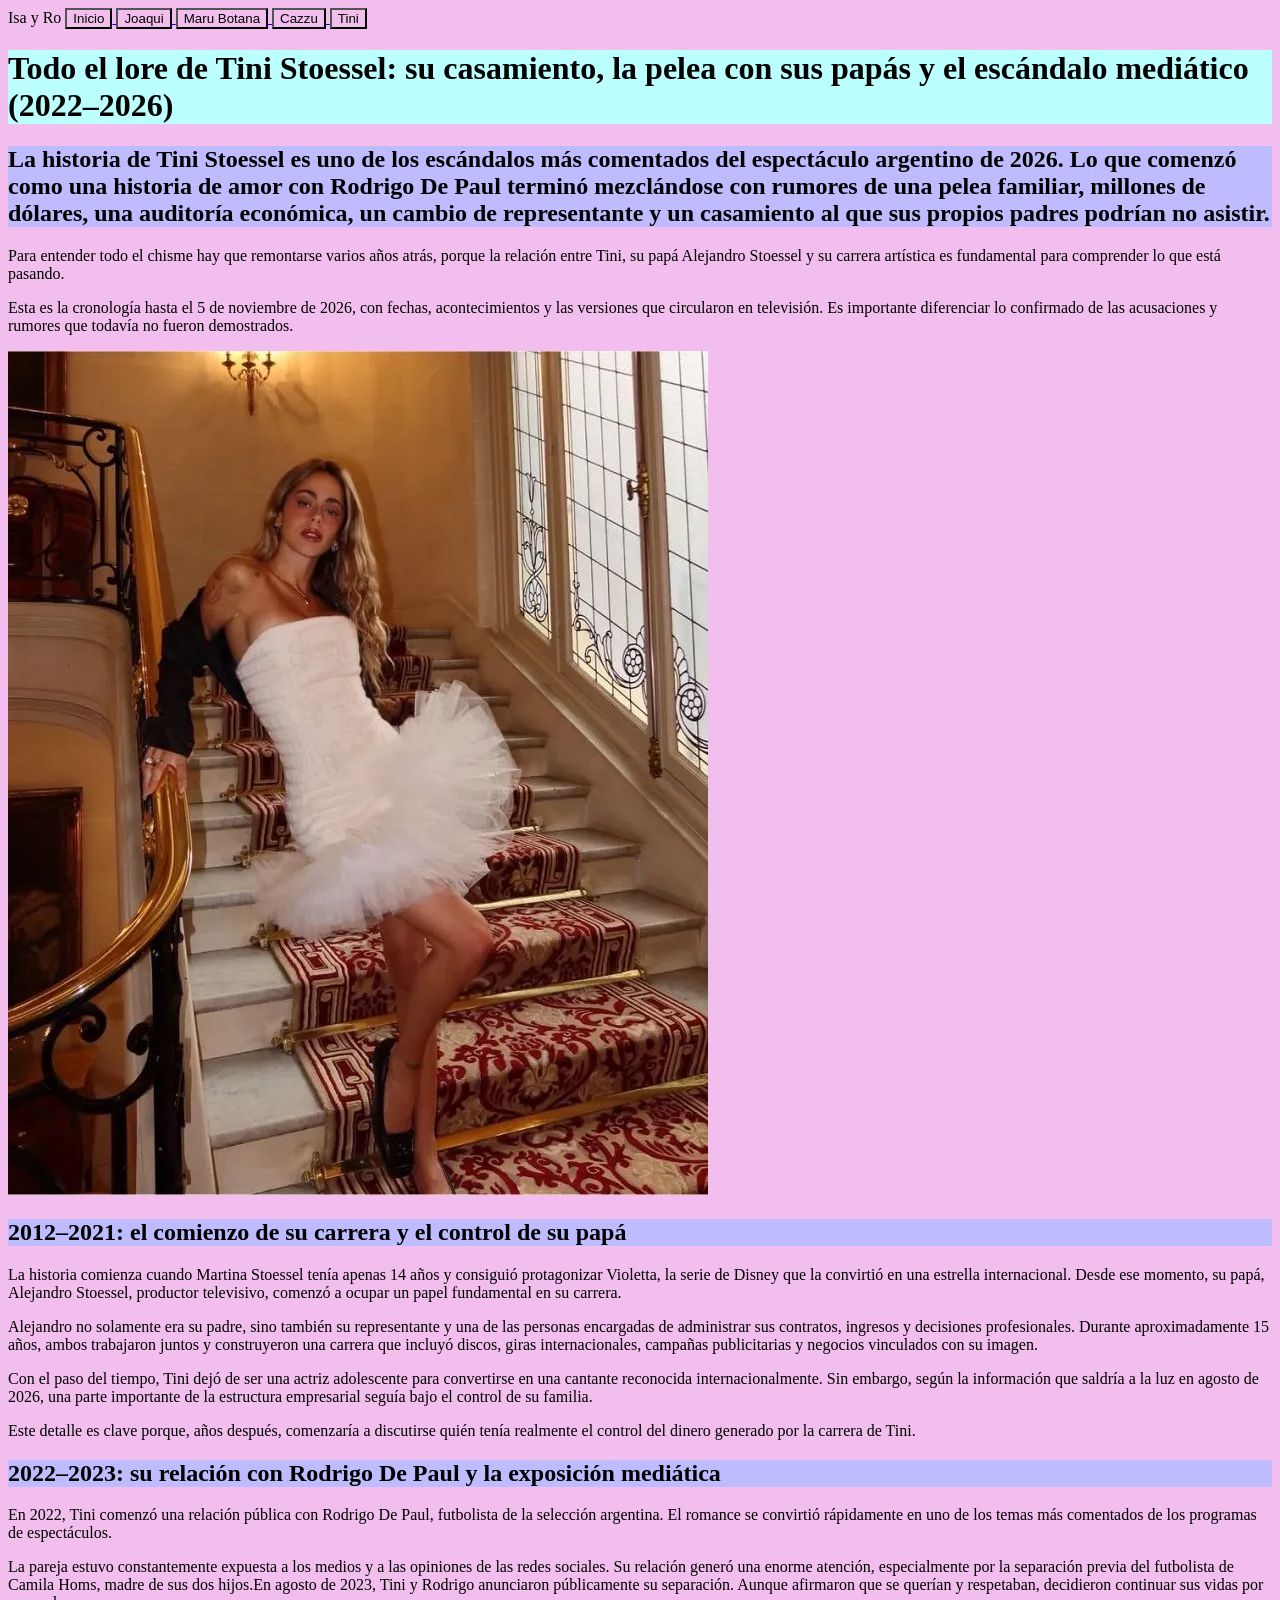
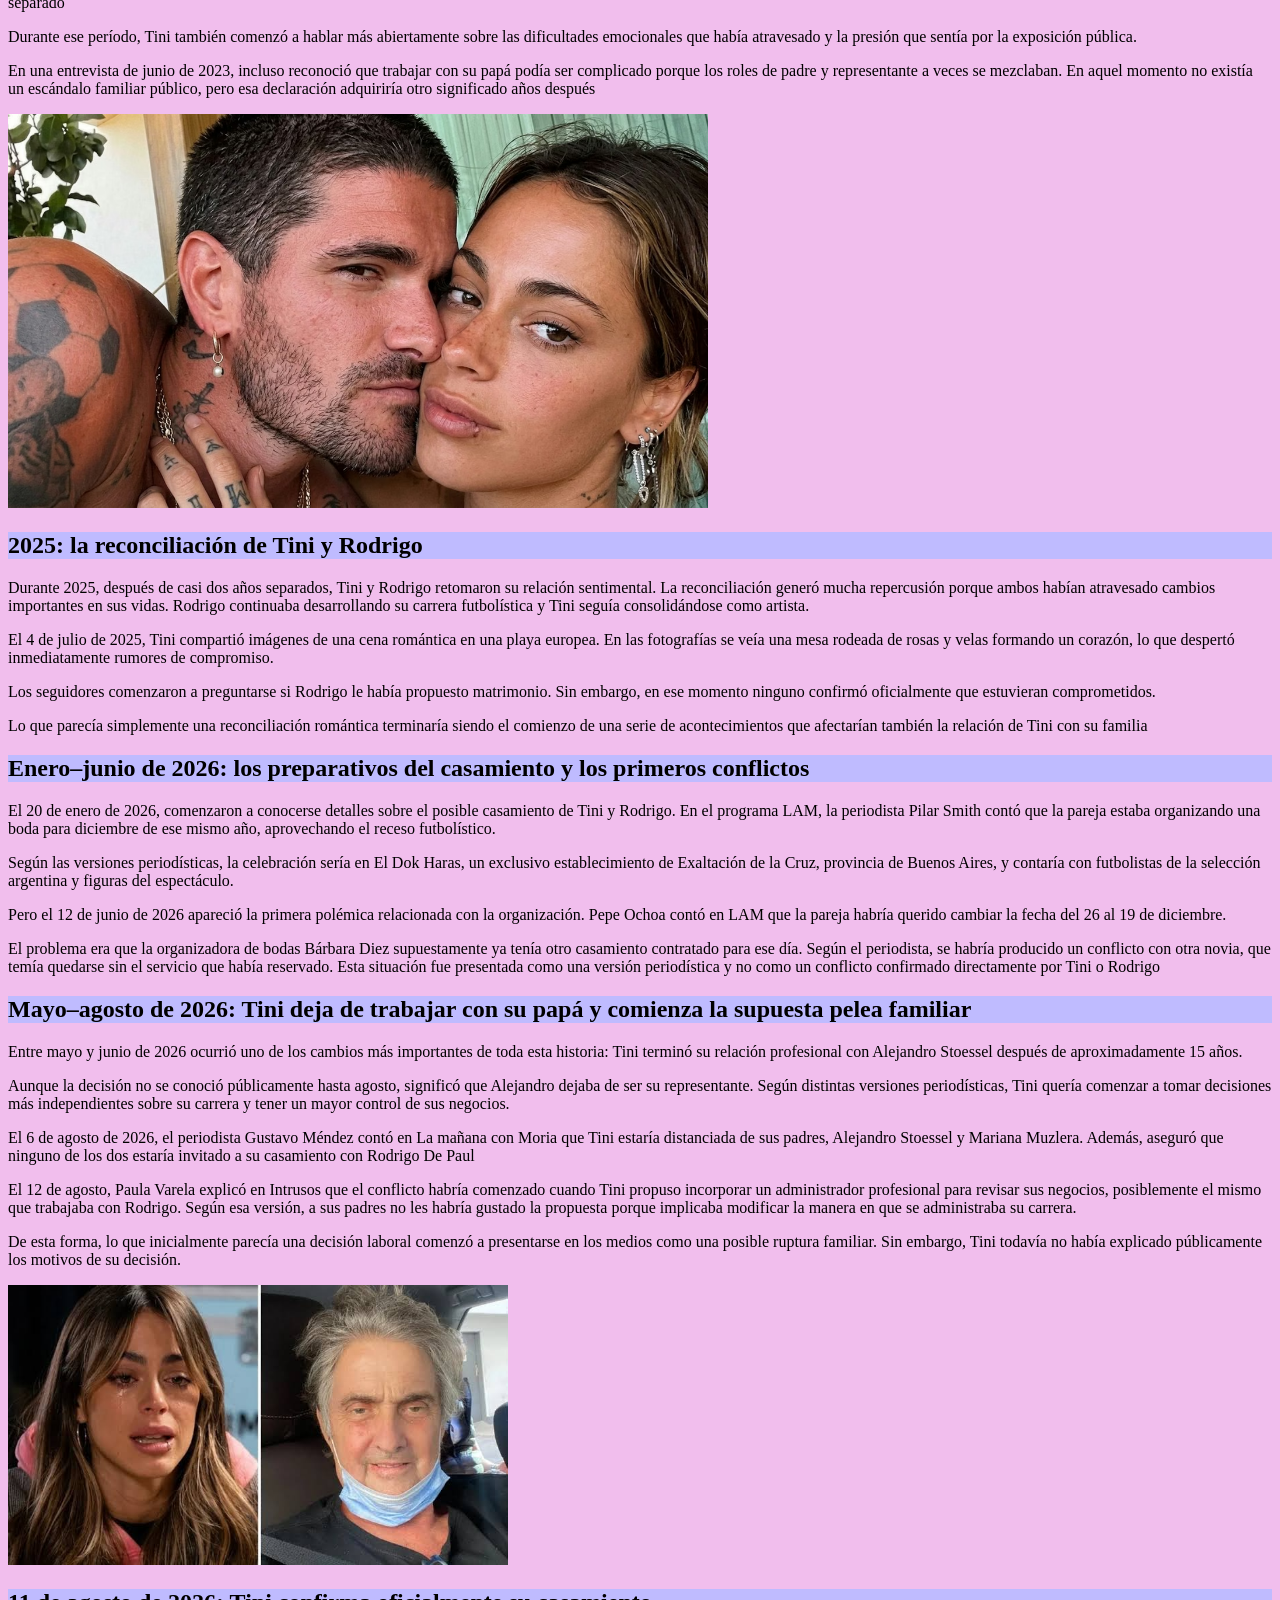
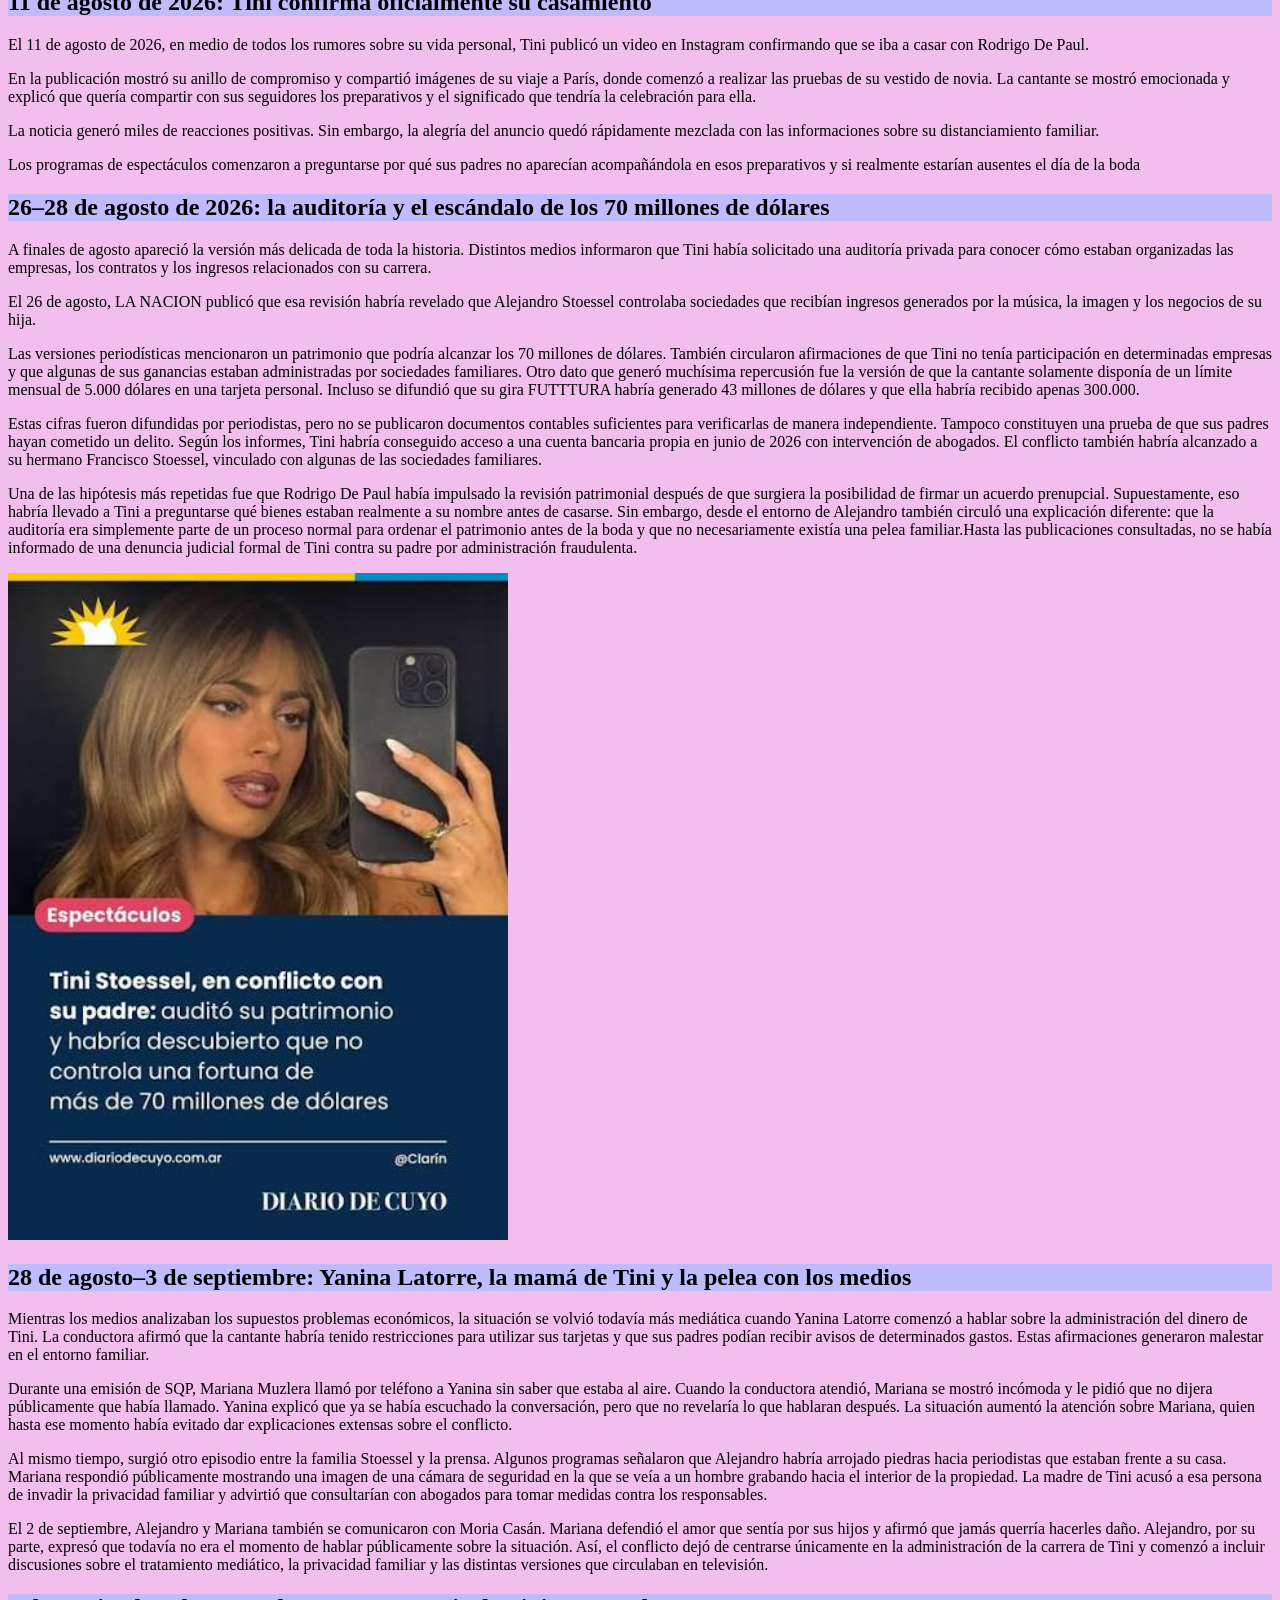
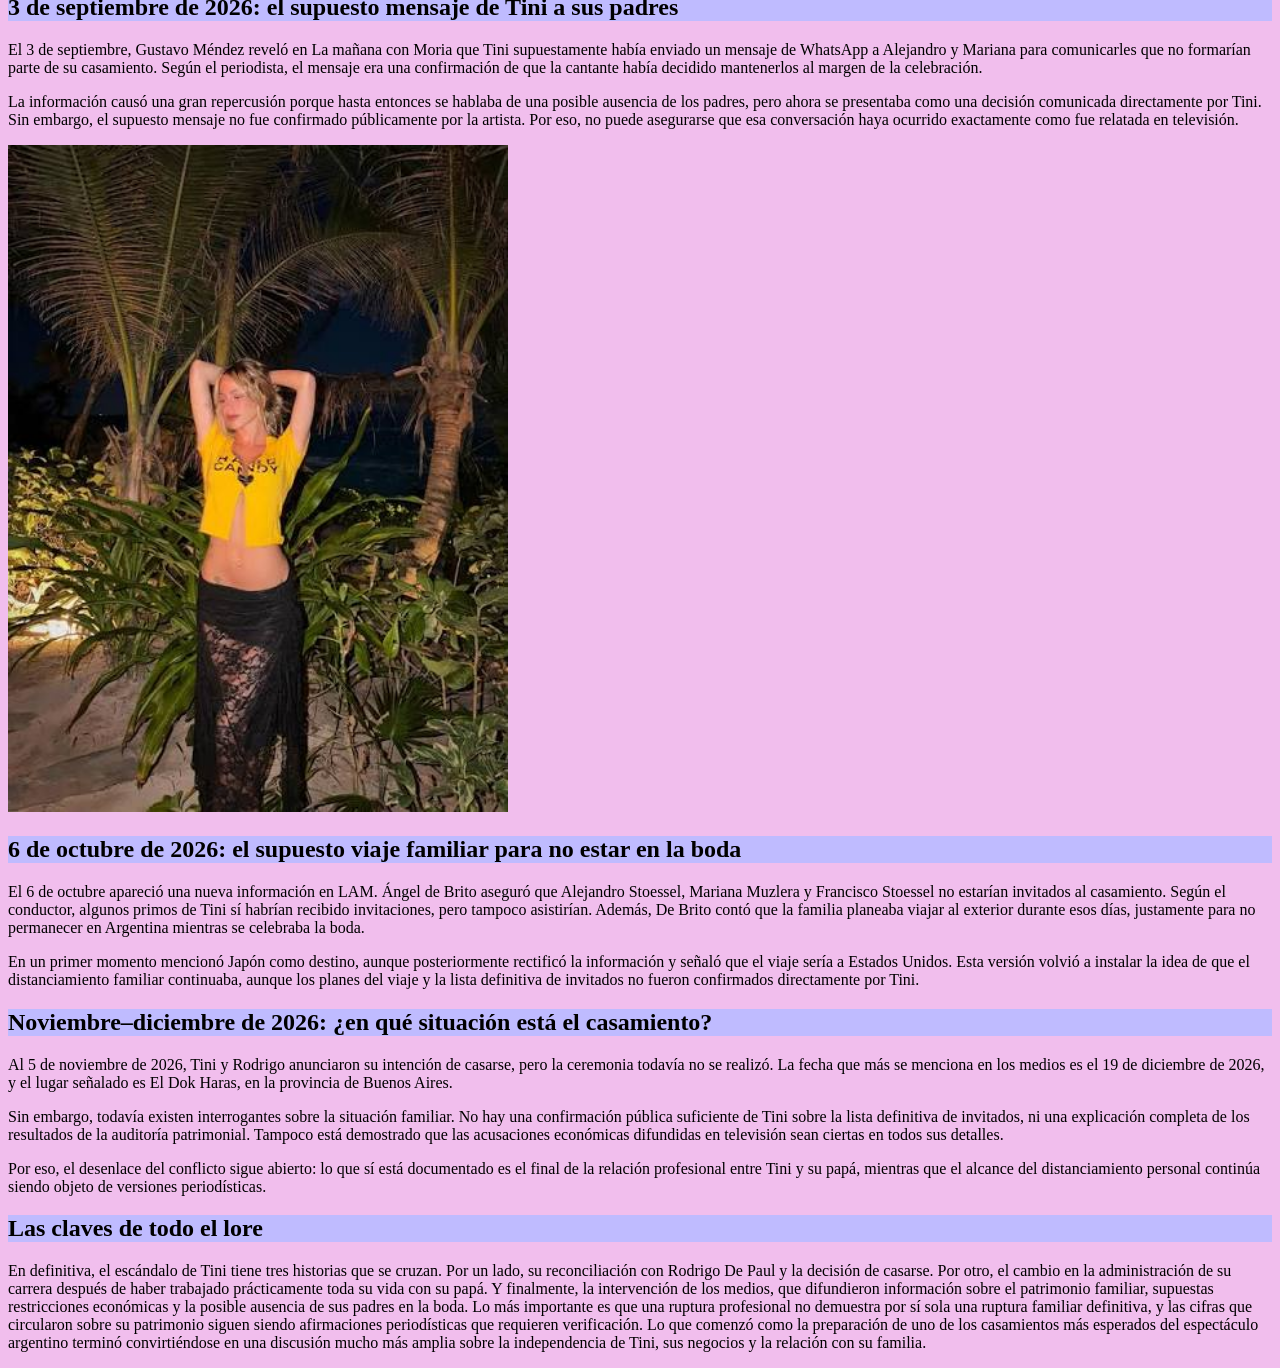
<file: Trabajo 4 (Tini)/Trabajo 4 (Tini.html).html>
<!DOCTYPE html>
<html lang="en">
<head>
    <meta charset="UTF-8">
    <meta name="viewport" content="width=device-width, initial-scale=1.0">
    <title>chisme.bardos</title>
    <link rel="stylesheet" href="../style.css">
<head>Isa y Ro</head>
<body>
  <a href="../index.html"> <button>Inicio</button> </a>
  <a href="../Trabajo 1 (Joaqui)/joaqui.html"> <button>Joaqui</button> </a>
  <a href="../Trabajo 2 (Maru)/Trabajo 2 (Maru).html"> <button>Maru Botana</button> </a>
  <a href="../trabajo 3 (Cazzu)/Trabajo 3 (Cazzu).html"> <button>Cazzu</button> </a>
  <a href="Trabajo 4 (Tini.html).html"> <button>Tini</button> </a>
    
  <h1>Todo el lore de Tini Stoessel: su casamiento, la pelea con sus papás y el escándalo mediático (2022–2026)</h1>
  
  <h2>La historia de Tini Stoessel es uno de los escándalos más comentados del espectáculo argentino de 2026. Lo que comenzó como una historia de amor con Rodrigo De Paul terminó mezclándose con rumores de una pelea familiar, millones de dólares, una auditoría económica, un cambio de representante y un casamiento al que sus propios padres podrían no asistir.</h2>  
<P>Para entender todo el chisme hay que remontarse varios años atrás, porque la relación entre Tini, su papá Alejandro Stoessel y su carrera artística es fundamental para comprender lo que está pasando.</P>
<P>Esta es la cronología hasta el 5 de noviembre de 2026, con fechas, acontecimientos y las versiones que circularon en televisión. Es importante diferenciar lo confirmado de las acusaciones y rumores que todavía no fueron demostrados.</P>

<img src="tini4 (1).webp" alt="relacion" width="700px">

<h2>2012–2021: el comienzo de su carrera y el control de su papá</h2>
<p>La historia comienza cuando Martina Stoessel tenía apenas 14 años y consiguió protagonizar Violetta, la serie de Disney que la convirtió en una estrella internacional. Desde ese momento, su papá, Alejandro Stoessel, productor televisivo, comenzó a ocupar un papel fundamental en su carrera.</p>
<p>Alejandro no solamente era su padre, sino también su representante y una de las personas encargadas de administrar sus contratos, ingresos y decisiones profesionales. Durante aproximadamente 15 años, ambos trabajaron juntos y construyeron una carrera que incluyó discos, giras internacionales, campañas publicitarias y negocios vinculados con su imagen.</p>
<p>Con el paso del tiempo, Tini dejó de ser una actriz adolescente para convertirse en una cantante reconocida internacionalmente. Sin embargo, según la información que saldría a la luz en agosto de 2026, una parte importante de la estructura empresarial seguía bajo el control de su familia.</p>
<p>Este detalle es clave porque, años después, comenzaría a discutirse quién tenía realmente el control del dinero generado por la carrera de Tini.</p>

<h2> 2022–2023: su relación con Rodrigo De Paul y la exposición mediática</h2>
<p>En 2022, Tini comenzó una relación pública con Rodrigo De Paul, futbolista de la selección argentina. El romance se convirtió rápidamente en uno de los temas más comentados de los programas de espectáculos.</p>
<p>La pareja estuvo constantemente expuesta a los medios y a las opiniones de las redes sociales. Su relación generó una enorme atención, especialmente por la separación previa del futbolista de Camila Homs, madre de sus dos hijos.En agosto de 2023, Tini y Rodrigo anunciaron públicamente su separación. Aunque afirmaron que se querían y respetaban, decidieron continuar sus vidas por separado </p> 
<p>Durante ese período, Tini también comenzó a hablar más abiertamente sobre las dificultades emocionales que había atravesado y la presión que sentía por la exposición pública.</p>
<p>En una entrevista de junio de 2023, incluso reconoció que trabajar con su papá podía ser complicado porque los roles de padre y representante a veces se mezclaban. En aquel momento no existía un escándalo familiar público, pero esa declaración adquiriría otro significado años después</p>

<img src="tini-stoessel-y-rodrigo-paul.avif" alt="relacion" width="700px">

<h2> 2025: la reconciliación de Tini y Rodrigo</h2>
<p>Durante 2025, después de casi dos años separados, Tini y Rodrigo retomaron su relación sentimental. La reconciliación generó mucha repercusión porque ambos habían atravesado cambios importantes en sus vidas. Rodrigo continuaba desarrollando su carrera futbolística y Tini seguía consolidándose como artista.</p>
<p>El 4 de julio de 2025, Tini compartió imágenes de una cena romántica en una playa europea. En las fotografías se veía una mesa rodeada de rosas y velas formando un corazón, lo que despertó inmediatamente rumores de compromiso.</p>
<p>Los seguidores comenzaron a preguntarse si Rodrigo le había propuesto matrimonio. Sin embargo, en ese momento ninguno confirmó oficialmente que estuvieran comprometidos.</p>
<p>Lo que parecía simplemente una reconciliación romántica terminaría siendo el comienzo de una serie de acontecimientos que afectarían también la relación de Tini con su familia</p>

<h2>Enero–junio de 2026: los preparativos del casamiento y los primeros conflictos</h2>
<p>El 20 de enero de 2026, comenzaron a conocerse detalles sobre el posible casamiento de Tini y Rodrigo. En el programa LAM, la periodista Pilar Smith contó que la pareja estaba organizando una boda para diciembre de ese mismo año, aprovechando el receso futbolístico.</p>
<p>Según las versiones periodísticas, la celebración sería en El Dok Haras, un exclusivo establecimiento de Exaltación de la Cruz, provincia de Buenos Aires, y contaría con futbolistas de la selección argentina y figuras del espectáculo.</p>
<p>Pero el 12 de junio de 2026 apareció la primera polémica relacionada con la organización. Pepe Ochoa contó en LAM que la pareja habría querido cambiar la fecha del 26 al 19 de diciembre.</p>
<p>El problema era que la organizadora de bodas Bárbara Diez supuestamente ya tenía otro casamiento contratado para ese día. Según el periodista, se habría producido un conflicto con otra novia, que temía quedarse sin el servicio que había reservado. Esta situación fue presentada como una versión periodística y no como un conflicto confirmado directamente por Tini o Rodrigo</p>

<h2>Mayo–agosto de 2026: Tini deja de trabajar con su papá y comienza la supuesta pelea familiar</h2>
<p>Entre mayo y junio de 2026 ocurrió uno de los cambios más importantes de toda esta historia: Tini terminó su relación profesional con Alejandro Stoessel después de aproximadamente 15 años.</p>
<p>Aunque la decisión no se conoció públicamente hasta agosto, significó que Alejandro dejaba de ser su representante. Según distintas versiones periodísticas, Tini quería comenzar a tomar decisiones más independientes sobre su carrera y tener un mayor control de sus negocios.</p>
<p>El 6 de agosto de 2026, el periodista Gustavo Méndez contó en La mañana con Moria que Tini estaría distanciada de sus padres, Alejandro Stoessel y Mariana Muzlera. Además, aseguró que ninguno de los dos estaría invitado a su casamiento con Rodrigo De Paul</p>
<p>El 12 de agosto, Paula Varela explicó en Intrusos que el conflicto habría comenzado cuando Tini propuso incorporar un administrador profesional para revisar sus negocios, posiblemente el mismo que trabajaba con Rodrigo. Según esa versión, a sus padres no les habría gustado la propuesta porque implicaba modificar la manera en que se administraba su carrera.</p>
<p>De esta forma, lo que inicialmente parecía una decisión laboral comenzó a presentarse en los medios como una posible ruptura familiar. Sin embargo, Tini todavía no había explicado públicamente los motivos de su decisión.</p>

<img src="tini y su papa.jfif" alt="relacion" width="500px">

<h2>11 de agosto de 2026: Tini confirma oficialmente su casamiento</h2>
<p>El 11 de agosto de 2026, en medio de todos los rumores sobre su vida personal, Tini publicó un video en Instagram confirmando que se iba a casar con Rodrigo De Paul.</p>
<p>En la publicación mostró su anillo de compromiso y compartió imágenes de su viaje a París, donde comenzó a realizar las pruebas de su vestido de novia. La cantante se mostró emocionada y explicó que quería compartir con sus seguidores los preparativos y el significado que tendría la celebración para ella.</p>
<p>La noticia generó miles de reacciones positivas. Sin embargo, la alegría del anuncio quedó rápidamente mezclada con las informaciones sobre su distanciamiento familiar.</p>
<p>Los programas de espectáculos comenzaron a preguntarse por qué sus padres no aparecían acompañándola en esos preparativos y si realmente estarían ausentes el día de la boda</p>

<h2>26–28 de agosto de 2026: la auditoría y el escándalo de los 70 millones de dólares</h2>
<p>A finales de agosto apareció la versión más delicada de toda la historia. Distintos medios informaron que Tini había solicitado una auditoría privada para conocer cómo estaban organizadas las empresas, los contratos y los ingresos relacionados con su carrera.</p>
<p>El 26 de agosto, LA NACION publicó que esa revisión habría revelado que Alejandro Stoessel controlaba sociedades que recibían ingresos generados por la música, la imagen y los negocios de su hija.</p>
<p>Las versiones periodísticas mencionaron un patrimonio que podría alcanzar los 70 millones de dólares. También circularon afirmaciones de que Tini no tenía participación en determinadas empresas y que algunas de sus ganancias estaban administradas por sociedades familiares. Otro dato que generó muchísima repercusión fue la versión de que la cantante solamente disponía de un límite mensual de 5.000 dólares en una tarjeta personal. Incluso se difundió que su gira FUTTTURA habría generado 43 millones de dólares y que ella habría recibido apenas 300.000.</p>
<p>Estas cifras fueron difundidas por periodistas, pero no se publicaron documentos contables suficientes para verificarlas de manera independiente. Tampoco constituyen una prueba de que sus padres hayan cometido un delito. Según los informes, Tini habría conseguido acceso a una cuenta bancaria propia en junio de 2026 con intervención de abogados. El conflicto también habría alcanzado a su hermano Francisco Stoessel, vinculado con algunas de las sociedades familiares.</p>
<p>Una de las hipótesis más repetidas fue que Rodrigo De Paul había impulsado la revisión patrimonial después de que surgiera la posibilidad de firmar un acuerdo prenupcial. Supuestamente, eso habría llevado a Tini a preguntarse qué bienes estaban realmente a su nombre antes de casarse. Sin embargo, desde el entorno de Alejandro también circuló una explicación diferente: que la auditoría era simplemente parte de un proceso normal para ordenar el patrimonio antes de la boda y que no necesariamente existía una pelea familiar.Hasta las publicaciones consultadas, no se había informado de una denuncia judicial formal de Tini contra su padre por administración fraudulenta.</p>

<img src="tini noticia.jfif" alt="relacion" width="500px">

<h2>28 de agosto–3 de septiembre: Yanina Latorre, la mamá de Tini y la pelea con los medios</h2>
<p>Mientras los medios analizaban los supuestos problemas económicos, la situación se volvió todavía más mediática cuando Yanina Latorre comenzó a hablar sobre la administración del dinero de Tini. La conductora afirmó que la cantante habría tenido restricciones para utilizar sus tarjetas y que sus padres podían recibir avisos de determinados gastos. Estas afirmaciones generaron malestar en el entorno familiar.</p>
<p>Durante una emisión de SQP, Mariana Muzlera llamó por teléfono a Yanina sin saber que estaba al aire. Cuando la conductora atendió, Mariana se mostró incómoda y le pidió que no dijera públicamente que había llamado. Yanina explicó que ya se había escuchado la conversación, pero que no revelaría lo que hablaran después. La situación aumentó la atención sobre Mariana, quien hasta ese momento había evitado dar explicaciones extensas sobre el conflicto.</p>
<p>Al mismo tiempo, surgió otro episodio entre la familia Stoessel y la prensa. Algunos programas señalaron que Alejandro habría arrojado piedras hacia periodistas que estaban frente a su casa. Mariana respondió públicamente mostrando una imagen de una cámara de seguridad en la que se veía a un hombre grabando hacia el interior de la propiedad. La madre de Tini acusó a esa persona de invadir la privacidad familiar y advirtió que consultarían con abogados para tomar medidas contra los responsables.</p>
<p>El 2 de septiembre, Alejandro y Mariana también se comunicaron con Moria Casán. Mariana defendió el amor que sentía por sus hijos y afirmó que jamás querría hacerles daño. Alejandro, por su parte, expresó que todavía no era el momento de hablar públicamente sobre la situación. Así, el conflicto dejó de centrarse únicamente en la administración de la carrera de Tini y comenzó a incluir discusiones sobre el tratamiento mediático, la privacidad familiar y las distintas versiones que circulaban en televisión.</p>

<h2>3 de septiembre de 2026: el supuesto mensaje de Tini a sus padres</h2>
<p>El 3 de septiembre, Gustavo Méndez reveló en La mañana con Moria que Tini supuestamente había enviado un mensaje de WhatsApp a Alejandro y Mariana para comunicarles que no formarían parte de su casamiento. Según el periodista, el mensaje era una confirmación de que la cantante había decidido mantenerlos al margen de la celebración.</p>
<p>La información causó una gran repercusión porque hasta entonces se hablaba de una posible ausencia de los padres, pero ahora se presentaba como una decisión comunicada directamente por Tini. Sin embargo, el supuesto mensaje no fue confirmado públicamente por la artista. Por eso, no puede asegurarse que esa conversación haya ocurrido exactamente como fue relatada en televisión.</p>

<img src="images.jfif" alt="relacion" width="500px">

<h2>6 de octubre de 2026: el supuesto viaje familiar para no estar en la boda</h2>
<p>El 6 de octubre apareció una nueva información en LAM. Ángel de Brito aseguró que Alejandro Stoessel, Mariana Muzlera y Francisco Stoessel no estarían invitados al casamiento. Según el conductor, algunos primos de Tini sí habrían recibido invitaciones, pero tampoco asistirían. Además, De Brito contó que la familia planeaba viajar al exterior durante esos días, justamente para no permanecer en Argentina mientras se celebraba la boda.</p>
<p>En un primer momento mencionó Japón como destino, aunque posteriormente rectificó la información y señaló que el viaje sería a Estados Unidos. Esta versión volvió a instalar la idea de que el distanciamiento familiar continuaba, aunque los planes del viaje y la lista definitiva de invitados no fueron confirmados directamente por Tini.</p>

<h2>Noviembre–diciembre de 2026: ¿en qué situación está el casamiento?</h2>
<p>Al 5 de noviembre de 2026, Tini y Rodrigo anunciaron su intención de casarse, pero la ceremonia todavía no se realizó. La fecha que más se menciona en los medios es el 19 de diciembre de 2026, y el lugar señalado es El Dok Haras, en la provincia de Buenos Aires.</p>
<p>Sin embargo, todavía existen interrogantes sobre la situación familiar. No hay una confirmación pública suficiente de Tini sobre la lista definitiva de invitados, ni una explicación completa de los resultados de la auditoría patrimonial. Tampoco está demostrado que las acusaciones económicas difundidas en televisión sean ciertas en todos sus detalles.</p>
<p>Por eso, el desenlace del conflicto sigue abierto: lo que sí está documentado es el final de la relación profesional entre Tini y su papá, mientras que el alcance del distanciamiento personal continúa siendo objeto de versiones periodísticas.</p>

<h2>Las claves de todo el lore</h2>
<p>En definitiva, el escándalo de Tini tiene tres historias que se cruzan. Por un lado, su reconciliación con Rodrigo De Paul y la decisión de casarse. Por otro, el cambio en la administración de su carrera después de haber trabajado prácticamente toda su vida con su papá. Y finalmente, la intervención de los medios, que difundieron información sobre el patrimonio familiar, supuestas restricciones económicas y la posible ausencia de sus padres en la boda. Lo más importante es que una ruptura profesional no demuestra por sí sola una ruptura familiar definitiva, y las cifras que circularon sobre su patrimonio siguen siendo afirmaciones periodísticas que requieren verificación. Lo que comenzó como la preparación de uno de los casamientos más esperados del espectáculo argentino terminó convirtiéndose en una discusión mucho más amplia sobre la independencia de Tini, sus negocios y la relación con su familia.</p>

</body>

</html>
</file>
<file: style.css>
* {
    background-color: rgb(241, 190, 237);
}   

h1 {
    background-color: rgb(187, 255, 255);
}

h2 {
  background-color: rgb(191, 187, 255);
}

h3 {
  background-color: rgb(191, 187, 255);
}

#principal {
    background-color: darkred;
}

.carrusel-contenedor {
    position: relative;
    width: 100%;
    max-width: 600px;
    margin: auto;
    overflow: hidden;
    border-radius: 10px;
  }
  
  .carrusel {
    display: flex; /* */
    transition: transform 0.5s ease-in-out;
  }
  
  .diapositiva {
    min-width: 100%;
    box-sizing: border-box;
  }
  
  .diapositiva img {
    width: 100%;
    display: block;
  }
  
  .boton-carrusel {
    position: absolute;
    top: 50%;
    transform: translateY(-50%);
    background-color: rgba(0, 0, 0, 0.5);
    color: white;
    border: none;
    cursor: pointer;
    padding: 10px;
    font-size: 18px;
  }
  
  .anterior {
    left: 10px;
  }
  
  .siguiente {
    right: 10px;
  }

  /* Contenedor principal del carrusel */
.carrusel-contenedor {
    position: relative;
    max-width: 600px; /* Ajusta el ancho deseado para el carrusel */
    margin: 20px auto;
    overflow: hidden; /* Oculta las imágenes fuera del marco */
    border-radius: 8px;
}

/* Tira que contiene las diapositivas en horizontal */
.carrusel {
    display: flex;
    transition: transform 0.5s ease-in-out; /* Transición suave al deslizar */
}

/* Cada diapositiva individual */
.diapositiva {
    min-width: 100%;
    box-sizing: border-box;
}

/* Ajuste de las imágenes */
.diapositiva img {
    width: 100%;
    height: 350px; /* Ajusta la altura deseada */
    object-fit: cover;
    display: block;
}

/* Botones de navegación */
.boton-carrusel {
    position: absolute;
    top: 50%;
    transform: translateY(-50%);
    background-color: rgba(255, 150, 215, 0.5);
    color: white;
    border: none;
    font-size: 24px;
    padding: 10px 15px;
    cursor: pointer;
    border-radius: 4px;
}

.boton-carrusel:hover {
    background-color: rgba(247, 11, 255, 0.8);
}

.anterior {
    left: 10px;
}

.siguiente {
    right: 10px;
}
</file>
